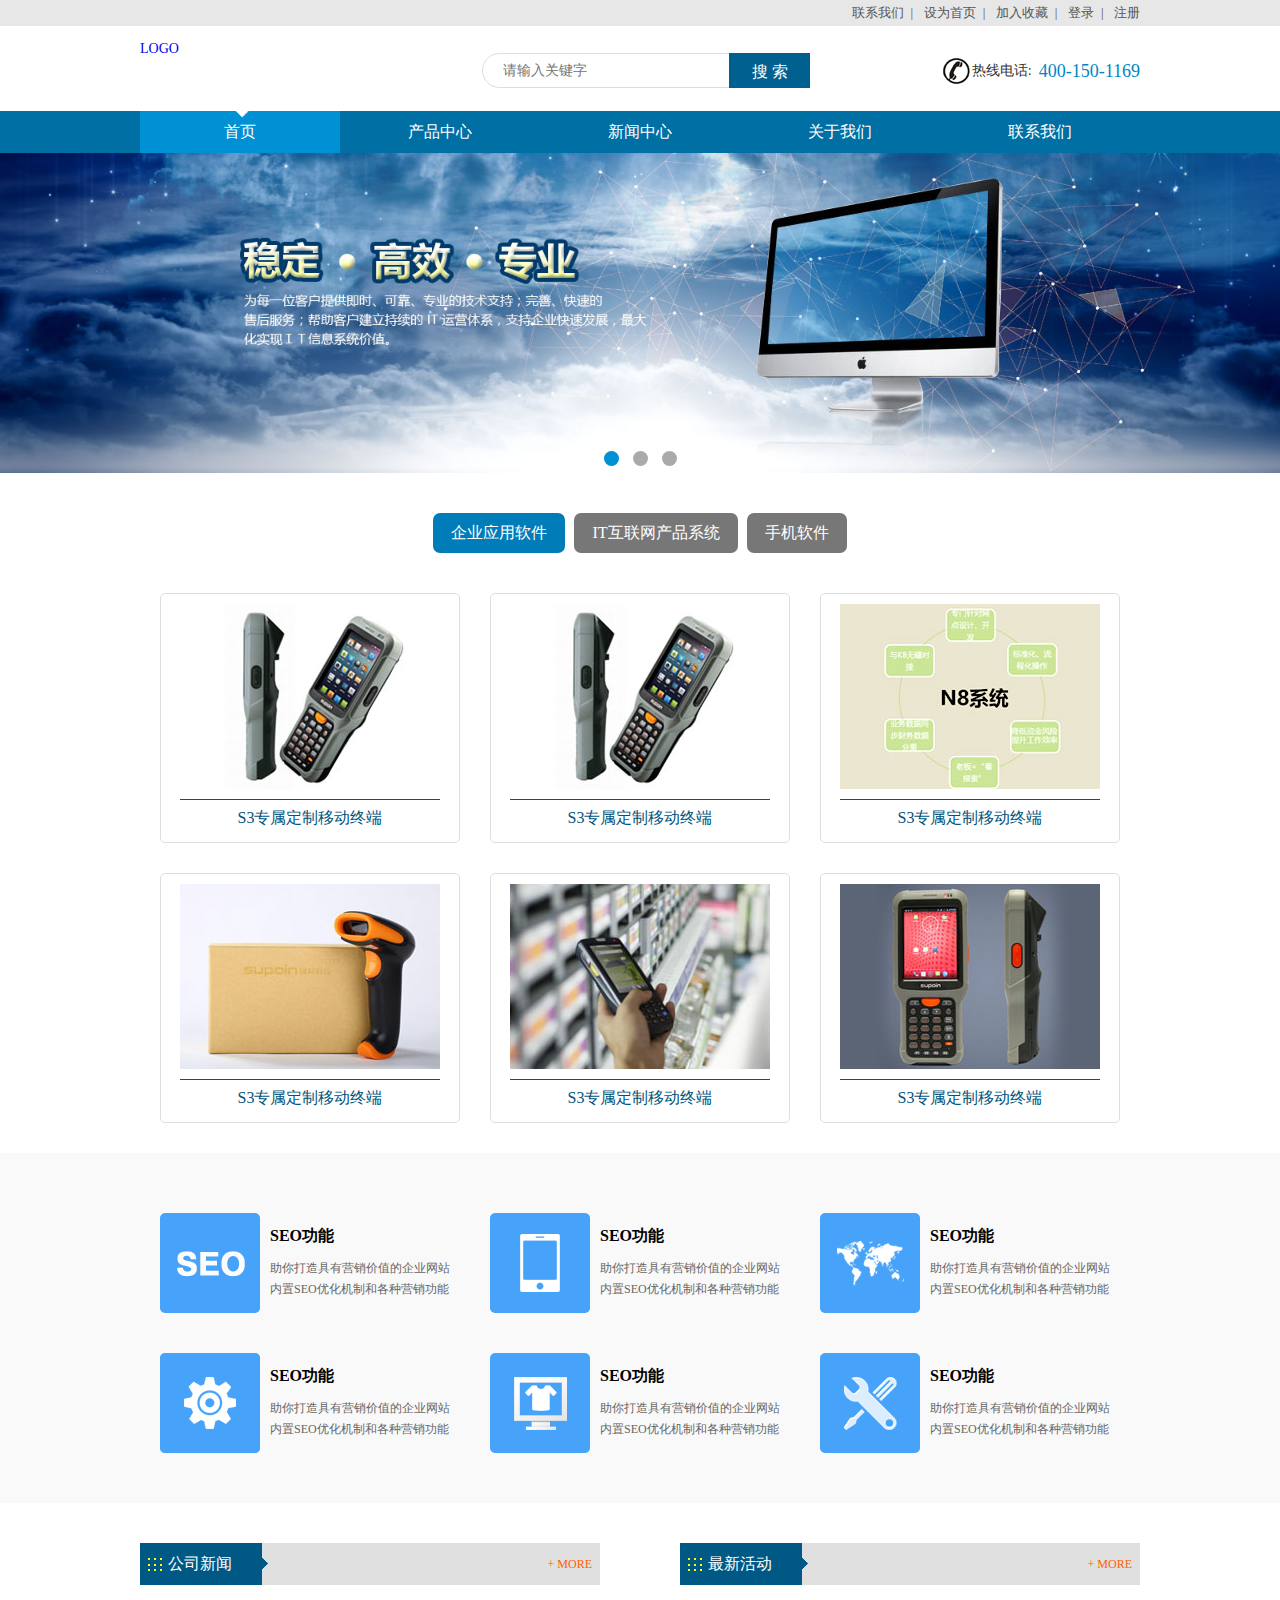
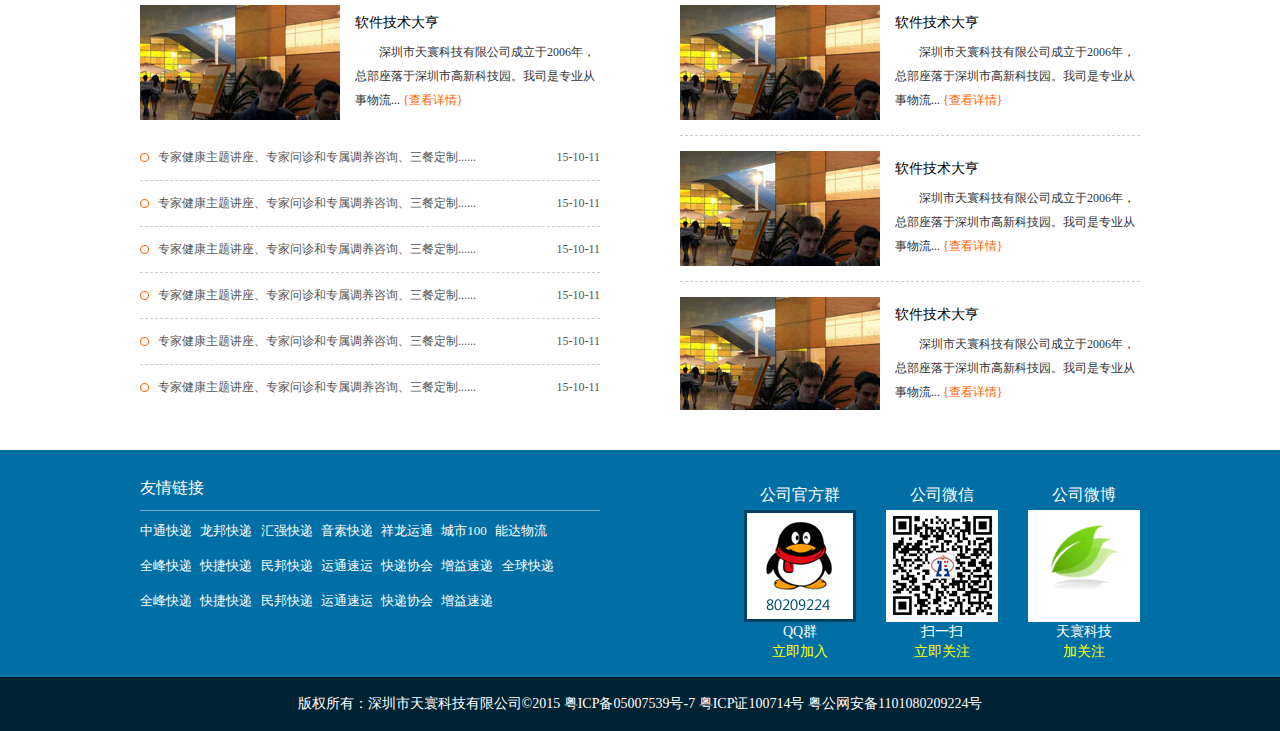
<file: index.html>
<html xmlns="http://www.w3.org/1999/xhtml">
<head>
<meta http-equiv="X-UA-Compatible" content="IE=edge">
<meta http-equiv="Content-Type" content="text/html; charset=utf-8" />
<meta name="viewport" content="width=device-width; initial-scale=1.0; maximum-scale=1.0; user-scalable=0;">
<title>天寰信息科技有限公司</title>
<link rel="stylesheet" type="text/css" href="Assets/css/reset.css"/>
<script type="text/javascript" src="Assets/js/jquery-1.8.3.min.js"></script>
<script type="text/javascript" src="Assets/js/js_z.js"></script>
<link rel="stylesheet" type="text/css" href="Assets/plugins/FlexSlider/flexslider.css">
<script type="text/javascript" src="Assets/plugins/FlexSlider/jquery.flexslider.js"></script>
<link rel="stylesheet" type="text/css" href="Assets/css/thems.css">
<link rel="stylesheet" type="text/css" href="Assets/css/responsive.css">
<script language="javascript">
$(window).load(function() {
  $('.flexslider').flexslider({
	animation: "slide"
  });
});
</script>
</head>

<body>
<!--头部-->
<div class="t_bg">
	<div class="top">
    	<a href="">联系我们</a><i>|</i>
        <a href="">设为首页</a><i>|</i>
        <a href="">加入收藏</a><i>|</i>
        <a href="login.html">登录</a><i>|</i>
        <a href="reg.html">注册</a>
    </div>
</div>
<div class="head clearfix">
    <div class="logo"><a href="index.html">LOGO</a></div>
    <div class="search">
        <input name="" type="text" placeholder="请输入关键字">
        <input name="" type="submit" value="搜 索">
    </div>
    <div class="tel">
    	<span><em>热线电话:</em>&nbsp;</span>
        <b>400-150-1169</b>
    </div>
</div>
<div class="n_bg">
	<div class="nav_m">
        <div class="n_icon">导航栏</div>
        <ul class="nav clearfix">
            <li class="now"><a href="index.html"><i>&nbsp;</i>首页</a></li>
            <li><a href="product.html"><i>&nbsp;</i>产品中心</a></li>
            <li>
            	<a href="news.html"><i>&nbsp;</i>新闻中心</a>
                <div class="er clearfix">
                	<a href="activity.html">最新活动</a>
                    <a href="news.html">政策法规</a>
                    <a href="news.html">行业新闻</a>
                    <a href="news.html">国际新闻</a>
                    <a href="news.html">分析与评论</a>
                    <a href="news.html">宏观经济</a>
                </div>
            </li>
            <li>
            	<a href="about.html"><i>&nbsp;</i>关于我们</a></li>
            <li>
            	<a href="contact.html"><i>&nbsp;</i>联系我们</a>
                <div class="er clearfix">
                	<a href="contact.html">联系天寰科技</a>
                    <a href="message.html">客户留言</a>
                </div>
            </li>
        </ul>
    </div>
</div>
<!--头部-->
<!--幻灯片-->
<div class="banner">
	<div class="slider">
        <div class="flexslider">
          <ul class="slides">
            <li><a href="index.html"><img src="Assets/upload/banner.jpg" alt="" /></a></li>
            <li><a href="index.html"><img src="Assets/upload/banner.jpg" alt="" /></a></li>
            <li><a href="index.html"><img src="Assets/upload/banner.jpg" alt="" /></a></li>
          </ul>
        </div>
    </div>
</div>
<!--幻灯片-->
<div class="i_ma">
	<div class="tabBox_t">
        <div class="tabBox">
          <ul class="tabNav">
            <li class="now">企业应用软件</li>
            <li>IT互联网产品系统</li>
            <li>手机软件</li>
          </ul>
          <div class="tabCont" style="display:block;">
            <!--企业应用软件-->
            <ul class="ip_l clearfix">
            	<li>
                	<div class="tu">
                    	<a href="product.html"><img src="Assets/upload/pic7.jpg" alt=""/>
                        <div class="title">S3专属定制移动终端</div>
                        </a>
                    </div>
                    <div class="des">
                    	<h6><a href="product.html">S3专属定制移动终端</a></h6>
                        <p>S3为每一位客户提供即时、可靠、专业的技术支持；完善、快速的售后服务；帮助客户建立持续的 IT 运营体系，支持企业快速发展......</p>
                        <a href="product.html" class="more">+ 查看详情</a>
                    </div>
                </li>
                <li>
                	<div class="tu">
                    	<a href="product.html"><img src="Assets/upload/pic7.jpg" alt=""/>
                        <div class="title">S3专属定制移动终端</div>
                        </a>
                    </div>
                    <div class="des">
                    	<h6><a href="product.html">S3专属定制移动终端</a></h6>
                        <p>S3为每一位客户提供即时、可靠、专业的技术支持；完善、快速的售后服务；帮助客户建立持续的 IT 运营体系，支持企业快速发展......</p>
                        <a href="product.html" class="more">+ 查看详情</a>
                    </div>
                </li>
                <li>
                	<div class="tu">
                    	<a href="product.html"><img src="Assets/upload/pic8.jpg" alt=""/>
                        <div class="title">S3专属定制移动终端</div></a>
                    </div>
                    <div class="des">
                    	<h6><a href="product.html">S3专属定制移动终端</a></h6>
                        <p>S3为每一位客户提供即时、可靠、专业的技术支持；完善、快速的售后服务；帮助客户建立持续的 IT 运营体系，支持企业快速发展......</p>
                        <a href="product.html" class="more">+ 查看详情</a>
                    </div>
                </li>
                <li>
                	<div class="tu">
                    	<a href="product.html"><img src="Assets/upload/pic9.jpg" alt=""/>
                        <div class="title">S3专属定制移动终端</div></a>
                    </div>
                    <div class="des">
                    	<h6><a href="product.html">S3专属定制移动终端</a></h6>
                        <p>S3为每一位客户提供即时、可靠、专业的技术支持；完善、快速的售后服务；帮助客户建立持续的 IT 运营体系，支持企业快速发展......</p>
                        <a href="product.html" class="more">+ 查看详情</a>
                    </div>
                </li>
                <li>
                	<div class="tu">
                    	<a href="product.html"><img src="Assets/upload/pic10.jpg" alt=""/>
                        <div class="title">S3专属定制移动终端</div></a>
                    </div>
                    <div class="des">
                    	<h6><a href="product.html">S3专属定制移动终端</a></h6>
                        <p>S3为每一位客户提供即时、可靠、专业的技术支持；完善、快速的售后服务；帮助客户建立持续的 IT 运营体系，支持企业快速发展......</p>
                        <a href="product.html" class="more">+ 查看详情</a>
                    </div>
                </li>
                <li>
                	<div class="tu">
                    	<a href="product.html"><img src="Assets/upload/pic11.jpg" alt=""/>
                        <div class="title">S3专属定制移动终端</div></a>
                    </div>
                    <div class="des">
                    	<h6><a href="product.html">S3专属定制移动终端</a></h6>
                        <p>S3为每一位客户提供即时、可靠、专业的技术支持；完善、快速的售后服务；帮助客户建立持续的 IT 运营体系，支持企业快速发展......</p>
                        <a href="product.html" class="more">+ 查看详情</a>
                    </div>
                </li>
            </ul>
            <!--企业应用软件-->
          </div>
          <div class="tabCont">
            <!--IT互联网产品系统-->
            <ul class="ip_l clearfix">
            	<li>
                	<div class="tu">
                    	<a href="product.html"><img src="Assets/upload/pic10.jpg" alt=""/>
                        <div class="title">S3专属定制移动终端</div></a>
                    </div>
                    <div class="des">
                    	<h6><a href="product.html">S3专属定制移动终端</a></h6>
                        <p>S3为每一位客户提供即时、可靠、专业的技术支持；完善、快速的售后服务；帮助客户建立持续的 IT 运营体系，支持企业快速发展......</p>
                        <a href="product.html" class="more">+ 查看详情</a>
                    </div>
                </li>
                <li>
                	<div class="tu">
                    	<a href="product.html"><img src="Assets/upload/pic7.jpg" alt=""/>
                        <div class="title">S3专属定制移动终端</div></a>
                    </div>
                    <div class="des">
                    	<h6><a href="product.html">S3专属定制移动终端</a></h6>
                        <p>S3为每一位客户提供即时、可靠、专业的技术支持；完善、快速的售后服务；帮助客户建立持续的 IT 运营体系，支持企业快速发展......</p>
                        <a href="product.html" class="more">+ 查看详情</a>
                    </div>
                </li>
                <li>
                	<div class="tu">
                    	<a href="product.html"><img src="Assets/upload/pic8.jpg" alt=""/>
                        <div class="title">S3专属定制移动终端</div></a>
                    </div>
                    <div class="des">
                    	<h6><a href="product.html">S3专属定制移动终端</a></h6>
                        <p>S3为每一位客户提供即时、可靠、专业的技术支持；完善、快速的售后服务；帮助客户建立持续的 IT 运营体系，支持企业快速发展......</p>
                        <a href="product.html" class="more">+ 查看详情</a>
                    </div>
                </li>
                <li>
                	<div class="tu">
                    	<a href="product.html"><img src="Assets/upload/pic9.jpg" alt=""/>
                        <div class="title">S3专属定制移动终端</div></a>
                    </div>
                    <div class="des">
                    	<h6><a href="product.html">S3专属定制移动终端</a></h6>
                        <p>S3为每一位客户提供即时、可靠、专业的技术支持；完善、快速的售后服务；帮助客户建立持续的 IT 运营体系，支持企业快速发展......</p>
                        <a href="product.html" class="more">+ 查看详情</a>
                    </div>
                </li>
                <li>
                	<div class="tu">
                    	<a href="product.html"><img src="Assets/upload/pic10.jpg" alt=""/>
                        <div class="title">S3专属定制移动终端</div></a>
                    </div>
                    <div class="des">
                    	<h6><a href="product.html">S3专属定制移动终端</a></h6>
                        <p>S3为每一位客户提供即时、可靠、专业的技术支持；完善、快速的售后服务；帮助客户建立持续的 IT 运营体系，支持企业快速发展......</p>
                        <a href="product.html" class="more">+ 查看详情</a>
                    </div>
                </li>
                <li>
                	<div class="tu">
                    	<a href="product.html"><img src="Assets/upload/pic11.jpg" alt=""/>
                        <div class="title">S3专属定制移动终端</div></a>
                    </div>
                    <div class="des">
                    	<h6><a href="product.html">S3专属定制移动终端</a></h6>
                        <p>S3为每一位客户提供即时、可靠、专业的技术支持；完善、快速的售后服务；帮助客户建立持续的 IT 运营体系，支持企业快速发展......</p>
                        <a href="product.html" class="more">+ 查看详情</a>
                    </div>
                </li>
            </ul>
            <!--IT互联网产品系统-->
          </div>
          <div class="tabCont">
            <!--手机软件-->
            <ul class="ip_l clearfix">
            	<li>
                	<div class="tu">
                    	<a href="product.html"><img src="Assets/upload/pic11.jpg" alt=""/>
                        <div class="title">S3专属定制移动终端</div></a>
                    </div>
                    <div class="des">
                    	<h6><a href="product.html">S3专属定制移动终端</a></h6>
                        <p>S3为每一位客户提供即时、可靠、专业的技术支持；完善、快速的售后服务；帮助客户建立持续的 IT 运营体系，支持企业快速发展......</p>
                        <a href="product.html" class="more">+ 查看详情</a>
                    </div>
                </li>
                <li>
                	<div class="tu">
                    	<a href="product.html"><img src="Assets/upload/pic7.jpg" alt=""/>
                        <div class="title">S3专属定制移动终端</div></a>
                    </div>
                    <div class="des">
                    	<h6><a href="product.html">S3专属定制移动终端</a></h6>
                        <p>S3为每一位客户提供即时、可靠、专业的技术支持；完善、快速的售后服务；帮助客户建立持续的 IT 运营体系，支持企业快速发展......</p>
                        <a href="product.html" class="more">+ 查看详情</a>
                    </div>
                </li>
                <li>
                	<div class="tu">
                    	<a href="product.html"><img src="Assets/upload/pic8.jpg" alt=""/>
                        <div class="title">S3专属定制移动终端</div></a>
                    </div>
                    <div class="des">
                    	<h6><a href="product.html">S3专属定制移动终端</a></h6>
                        <p>S3为每一位客户提供即时、可靠、专业的技术支持；完善、快速的售后服务；帮助客户建立持续的 IT 运营体系，支持企业快速发展......</p>
                        <a href="product.html" class="more">+ 查看详情</a>
                    </div>
                </li>
                <li>
                	<div class="tu">
                    	<a href="product.html"><img src="Assets/upload/pic9.jpg" alt=""/>
                        <div class="title">S3专属定制移动终端</div></a>
                    </div>
                    <div class="des">
                    	<h6><a href="product.html">S3专属定制移动终端</a></h6>
                        <p>S3为每一位客户提供即时、可靠、专业的技术支持；完善、快速的售后服务；帮助客户建立持续的 IT 运营体系，支持企业快速发展......</p>
                        <a href="product.html" class="more">+ 查看详情</a>
                    </div>
                </li>
                <li>
                	<div class="tu">
                    	<a href="product.html"><img src="Assets/upload/pic10.jpg" alt=""/>
                        <div class="title">S3专属定制移动终端</div></a>
                    </div>
                    <div class="des">
                    	<h6><a href="product.html">S3专属定制移动终端</a></h6>
                        <p>S3为每一位客户提供即时、可靠、专业的技术支持；完善、快速的售后服务；帮助客户建立持续的 IT 运营体系，支持企业快速发展......</p>
                        <a href="product.html" class="more">+ 查看详情</a>
                    </div>
                </li>
                <li>
                	<div class="tu">
                    	<a href="product.html"><img src="Assets/upload/pic11.jpg" alt=""/>
                        <div class="title">S3专属定制移动终端</div></a>
                    </div>
                    <div class="des">
                    	<h6><a href="product.html">S3专属定制移动终端</a></h6>
                        <p>S3为每一位客户提供即时、可靠、专业的技术支持；完善、快速的售后服务；帮助客户建立持续的 IT 运营体系，支持企业快速发展......</p>
                        <a href="product.html" class="more">+ 查看详情</a>
                    </div>
                </li>
            </ul>
            <!--手机软件-->
          </div>
        </div>
    </div>
</div>
<div class="bg_a">
	<div class="i_mb clearfix">
    	<dl class="clearfix">
        	<a href="">
            	<dt><img src="Assets/upload/pic1.jpg" alt=""/></dt>
                <dd>
                	<div class="name">SEO功能</div>
                    <p>助你打造具有营销价值的企业网站内置SEO优化机制和各种营销功能</p>
                </dd>
            </a>
        </dl>
        <dl class="clearfix">
        	<a href="">
            	<dt><img src="Assets/upload/pic2.jpg" alt=""/></dt>
                <dd>
                	<div class="name">SEO功能</div>
                    <p>助你打造具有营销价值的企业网站内置SEO优化机制和各种营销功能</p>
                </dd>
            </a>
        </dl>
        <dl class="clearfix">
        	<a href="">
            	<dt><img src="Assets/upload/pic3.jpg" alt=""/></dt>
                <dd>
                	<div class="name">SEO功能</div>
                    <p>助你打造具有营销价值的企业网站内置SEO优化机制和各种营销功能</p>
                </dd>
            </a>
        </dl>
        <dl class="clearfix">
        	<a href="">
            	<dt><img src="Assets/upload/pic4.jpg" alt=""/></dt>
                <dd>
                	<div class="name">SEO功能</div>
                    <p>助你打造具有营销价值的企业网站内置SEO优化机制和各种营销功能</p>
                </dd>
            </a>
        </dl>
        <dl class="clearfix">
        	<a href="">
            	<dt><img src="Assets/upload/pic5.jpg" alt=""/></dt>
                <dd>
                	<div class="name">SEO功能</div>
                    <p>助你打造具有营销价值的企业网站内置SEO优化机制和各种营销功能</p>
                </dd>
            </a>
        </dl>
        <dl class="clearfix">
        	<a href="">
            	<dt><img src="Assets/upload/pic6.jpg" alt=""/></dt>
                <dd>
                	<div class="name">SEO功能</div>
                    <p>助你打造具有营销价值的企业网站内置SEO优化机制和各种营销功能</p>
                </dd>
            </a>
        </dl>
    </div>
</div>
<div class="space_hx">&nbsp;</div>
<div class="i_mc clearfix">
	<div class="i_mcl">
    	<div class="box_h">
        	<span>
            	<em>公司新闻</em>
                <i>&nbsp;</i>
            </span>
            <a href="news.html">+ MORE</a>
        </div>
        <div class="box_m">
        
        	<dl class="clearfix">
            	<dt><a href="news.html"><img src="Assets/upload/pic12.jpg" alt=""/></a></dt>
                <dd>
                	<div class="title"><a href="news.html">软件技术大亨</a></div>
                    <p>深圳市天寰科技有限公司成立于2006年，总部座落于深圳市高新科技园。我司是专业从事物流...      <a href="news.html">{查看详情}</a></p>
                </dd>
            </dl>
            
            <ul class="clearfix">
            	<li>
                	<a href="news.html">
                    	<p>专家健康主题讲座、专家问诊和专属调养咨询、三餐定制......</p>
                        <em>15-10-11</em>
                    </a>
                </li>
                <li>
                	<a href="news.html">
                    	<p>专家健康主题讲座、专家问诊和专属调养咨询、三餐定制......</p>
                        <em>15-10-11</em>
                    </a>
                </li>
                <li>
                	<a href="news.html">
                    	<p>专家健康主题讲座、专家问诊和专属调养咨询、三餐定制......</p>
                        <em>15-10-11</em>
                    </a>
                </li>
                <li>
                	<a href="news.html">
                    	<p>专家健康主题讲座、专家问诊和专属调养咨询、三餐定制......</p>
                        <em>15-10-11</em>
                    </a>
                </li>
                <li>
                	<a href="news.html">
                    	<p>专家健康主题讲座、专家问诊和专属调养咨询、三餐定制......</p>
                        <em>15-10-11</em>
                    </a>
                </li>
                <li>
                	<a href="news.html">
                    	<p>专家健康主题讲座、专家问诊和专属调养咨询、三餐定制......</p>
                        <em>15-10-11</em>
                    </a>
                </li>
            </ul>
        </div>
    </div>
    <div class="i_mcr">
    	<div class="box_h">
        	<span>
            	<em>最新活动</em>
                <i>&nbsp;</i>
            </span>
            <a href="activity.html">+ MORE</a>
        </div>
        <div class="box_m">
        	<dl class="clearfix">
            	<dt><a href="activity.html"><img src="Assets/upload/pic12.jpg" alt=""/></a></dt>
                <dd>
                	<div class="title"><a href="activity.html">软件技术大亨</a></div>
                    <p>深圳市天寰科技有限公司成立于2006年，总部座落于深圳市高新科技园。我司是专业从事物流...      <a href="activity.html">{查看详情}</a></p>
                </dd>
            </dl>
            <dl class="clearfix">
            	<dt><a href="activity.html"><img src="Assets/upload/pic12.jpg" alt=""/></a></dt>
                <dd>
                	<div class="title"><a href="activity.html">软件技术大亨</a></div>
                    <p>深圳市天寰科技有限公司成立于2006年，总部座落于深圳市高新科技园。我司是专业从事物流...      <a href="activity.html">{查看详情}</a></p>
                </dd>
            </dl>
            <dl class="clearfix">
            	<dt><a href="activity.html"><img src="Assets/upload/pic12.jpg" alt=""/></a></dt>
                <dd>
                	<div class="title"><a href="activity.html">软件技术大亨</a></div>
                    <p>深圳市天寰科技有限公司成立于2006年，总部座落于深圳市高新科技园。我司是专业从事物流...      <a href="activity.html">{查看详情}</a></p>
                </dd>
            </dl>
        </div>
    </div>
</div>
<div class="space_hx">&nbsp;</div>



<div class="bg_b">
	<div class="f_nav clearfix">
    	<div class="f_nl">
        	<div class="name">友情链接</div>
            <div class="frd">
            	<a href="">中通快递</a>
                <a href="">龙邦快递</a>
                <a href="">汇强快递</a>
                <a href="">音素快递</a>
                <a href="">祥龙运通</a>
                <a href="">城市100</a>
                <a href="">能达物流</a>
                <a href="">全峰快递</a>
                <a href="">快捷快递</a>
                <a href="">民邦快递</a>
                <a href="">运通速运</a>
                <a href="">快递协会</a>
                <a href="">增益速递</a>
                <a href="">全球快递</a>
                <a href="">全峰快递</a>
                <a href="">快捷快递</a>
                <a href="">民邦快递</a>
                <a href="">运通速运</a>
                <a href="">快递协会</a>
                <a href="">增益速递</a>
            </div>
        </div>
        <ul class="f_nr clearfix">
            <li>
            	<div class="title">公司微博</div>
                <img src="Assets/images/pic3.jpg" alt=""/>
                <p>天寰科技</p>
                <p class="huang">加关注</p>
            </li>
            <li>
            	<div class="title">公司微信</div>
                <img src="Assets/images/pic2.jpg" alt=""/>
                <p>扫一扫</p>
                <p class="huang">立即关注</p>
            </li>
            <li>
            	<div class="title">公司官方群</div>
                <img src="Assets/images/pic1.jpg" alt=""/>
                <p>QQ群</p>
                <p class="huang">立即加入</p>
            </li>
        </ul>
    </div>
</div>
<div class="bg_c">
	<div class="bq">版权所有：深圳市天寰科技有限公司©2015 粤ICP备05007539号-7 粤ICP证100714号 粤公网安备1101080209224号</div>
</div>
</body>
</html>
</file>
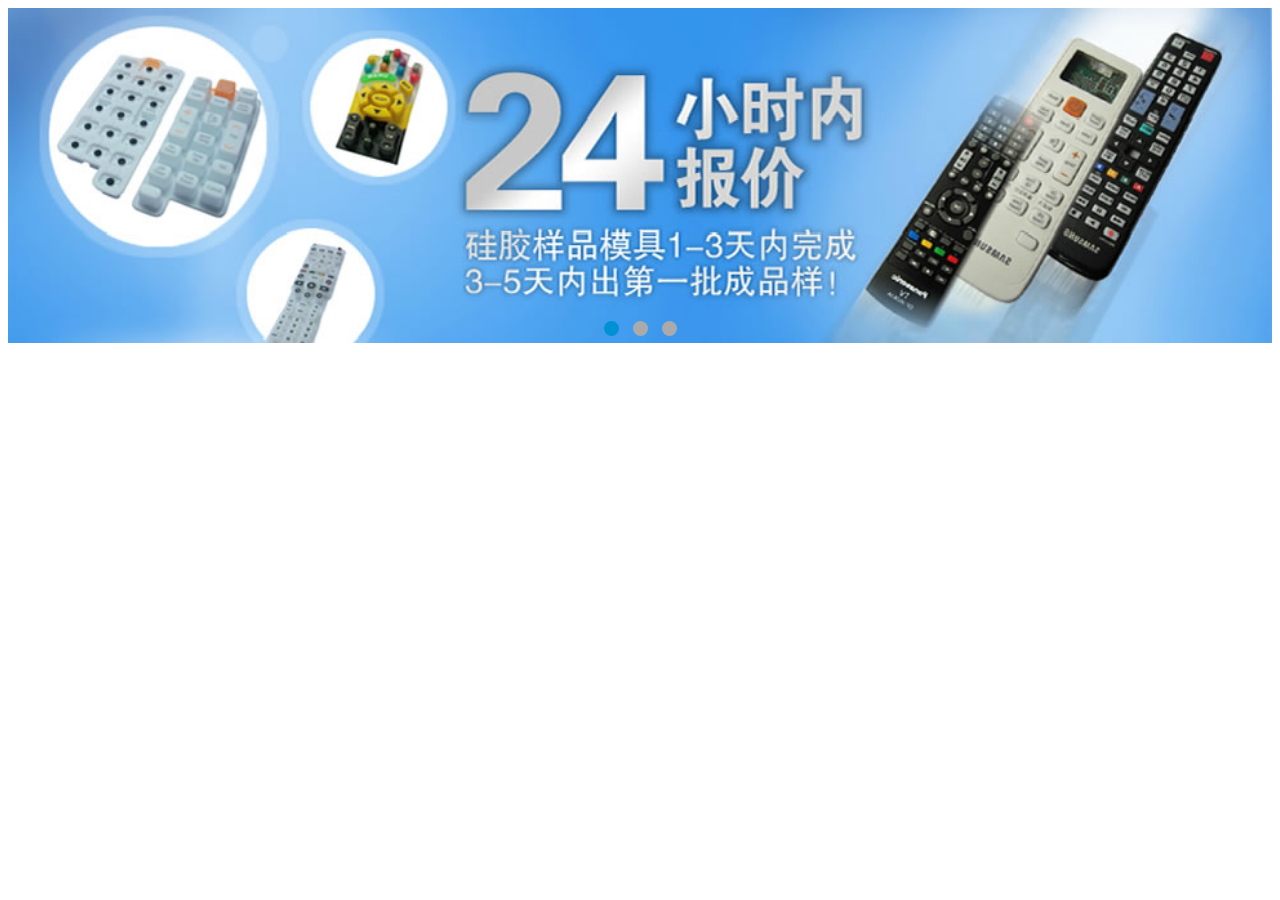
<file: Assets/plugins/FlexSlider/index.html>
<!DOCTYPE html PUBLIC "-//W3C//DTD XHTML 1.0 Transitional//EN" "http://www.w3.org/TR/xhtml1/DTD/xhtml1-transitional.dtd">
<html xmlns="http://www.w3.org/1999/xhtml">
<head>
<meta http-equiv="Content-Type" content="text/html; charset=utf-8" />
<title>无标题文档</title>
<script type="text/javascript" src="jquery-1.9.1.min.js"></script>
<link rel="stylesheet" type="text/css" href="flexslider.css"/>
<script type="text/javascript" src="jquery.flexslider.js"></script>
<script language="javascript">
$(window).load(function() {
  $('.flexslider').flexslider({
	animation: "slide"
  });
});

</script>
<style type="text/css">

</style>
</head>

<body>
<section class="slider">
    <div class="flexslider">
      <ul class="slides">
        <li>
            <img src="images/banner.jpg" alt="" />
        </li>
        <li>
            <img src="images/banner.jpg" alt="" />
        </li>
        <li>
            <img src="images/banner.jpg" alt="" />
        </li>
      </ul>
    </div>
</section>
</body>
</html>
</file>
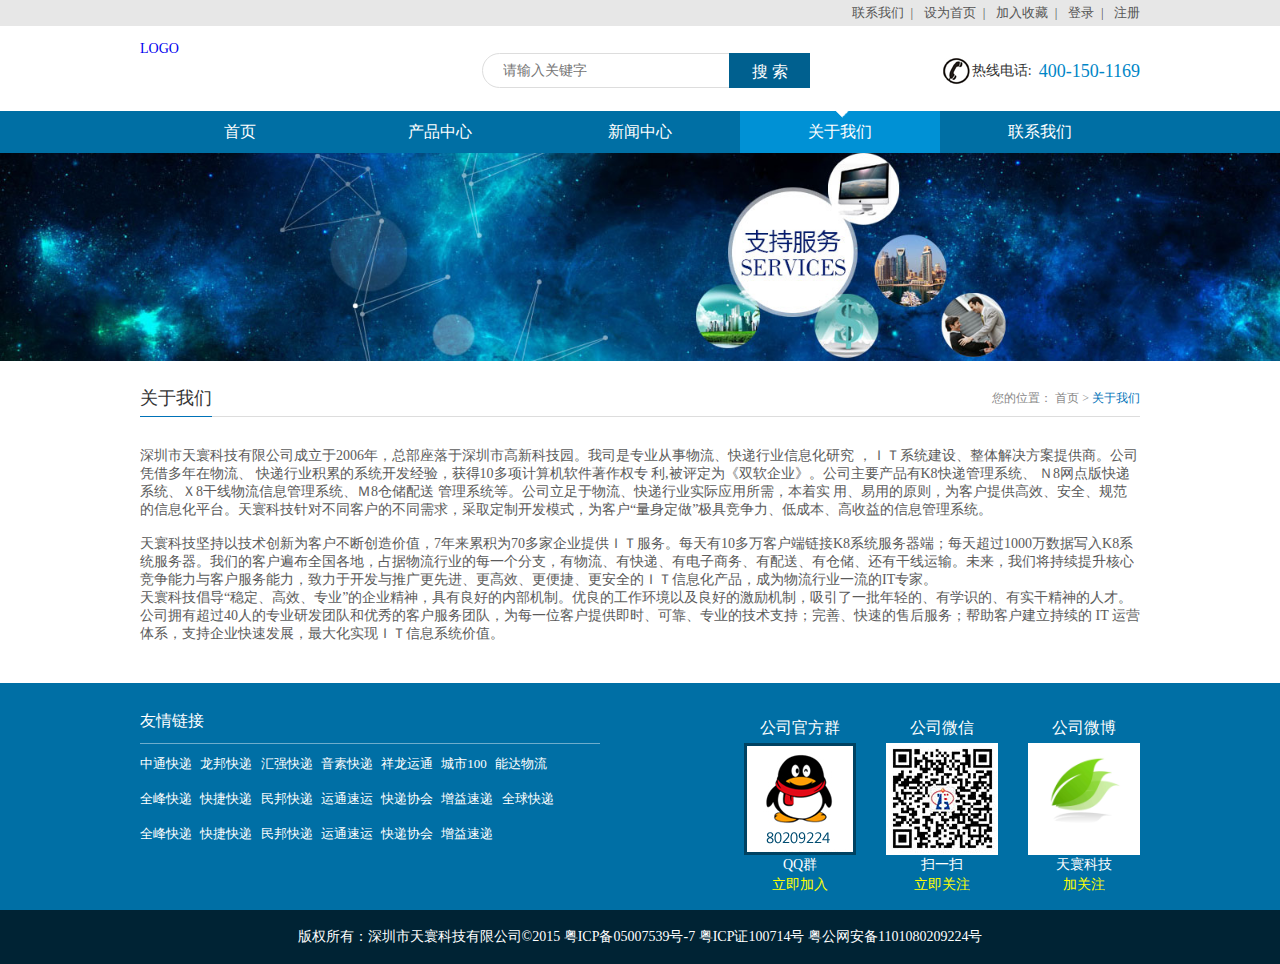
<file: about.html>
<html xmlns="http://www.w3.org/1999/xhtml">
<head>
<meta http-equiv="X-UA-Compatible" content="IE=edge">
<meta http-equiv="Content-Type" content="text/html; charset=utf-8" />
<meta name="viewport" content="width=device-width; initial-scale=1.0; maximum-scale=1.0; user-scalable=0;">
<title>天寰信息科技有限公司</title>
<link rel="stylesheet" type="text/css" href="Assets/css/reset.css"/>
<script type="text/javascript" src="Assets/js/jquery-1.8.3.min.js"></script>
<script type="text/javascript" src="Assets/js/js_z.js"></script>
<link rel="stylesheet" type="text/css" href="Assets/css/thems.css">
<link rel="stylesheet" type="text/css" href="Assets/css/responsive.css">
</head>

<body>
<!--头部-->
<div class="t_bg">
    <div class="top">
        <a href="">联系我们</a><i>|</i>
        <a href="">设为首页</a><i>|</i>
        <a href="">加入收藏</a><i>|</i>
        <a href="login.html">登录</a><i>|</i>
        <a href="reg.html">注册</a>
    </div>
</div>
<div class="head clearfix">
    <div class="logo"><a href="index.html">LOGO</a></div>
    <div class="search">
        <input name="" type="text" placeholder="请输入关键字">
        <input name="" type="submit" value="搜 索">
    </div>
    <div class="tel">
        <span><em>热线电话:</em>&nbsp;</span>
        <b>400-150-1169</b>
    </div>
</div>
<div class="n_bg">
    <div class="nav_m">
        <div class="n_icon">导航栏</div>
        <ul class="nav clearfix">
            <li><a href="index.html"><i>&nbsp;</i>首页</a></li>
            <li>
                <a href="product.html"><i>&nbsp;</i>产品中心</a>
            </li>
            <li>
                <a href="news.html"><i>&nbsp;</i>新闻中心</a>
                <div class="er clearfix">
                    <a href="activity.html">最新活动</a>
                    <a href="news.html">政策法规</a>
                    <a href="news.html">行业新闻</a>
                    <a href="news.html">国际新闻</a>
                    <a href="news.html">分析与评论</a>
                    <a href="news.html">宏观经济</a>
                </div>
            </li>
            <li class="now">
                <a href="about.html"><i>&nbsp;</i>关于我们</a>
            </li>
            <li>
                <a href="contact.html"><i>&nbsp;</i>联系我们</a>
                <div class="er clearfix">
                    <a href="contact.html">联系天寰科技</a>
                    <a href="message.html">客户留言</a>
                </div>
            </li>
        </ul>
    </div>
</div>
<!--头部-->
<div class="banner banner_s"><img src="Assets/upload/banner_a.jpg" alt=""/></div>
<div class="space_hx">&nbsp;</div>
<div class="scd clearfix">
    <div class="scd_r single">
        <div class="dq">
            <span class="name">关于我们</span>
            <div class="pst">
                <span>您的位置：</span>
                <a href="index.html">首页</a>
                <span>></span>
                <a href="about.html" class="on">关于我们</a>
            </div>
        </div>
        <div class="service">
                <p>深圳市天寰科技有限公司成立于2006年，总部座落于深圳市高新科技园。我司是专业从事物流、快递行业信息化研究
                ，ＩＴ系统建设、整体解决方案提供商。公司凭借多年在物流、
                快递行业积累的系统开发经验，获得10多项计算机软件著作权专
                利,被评定为《双软企业》。公司主要产品有K8快递管理系统、
                Ｎ8网点版快递系统、Ｘ8干线物流信息管理系统、Ｍ8仓储配送
                管理系统等。公司立足于物流、快递行业实际应用所需，本着实
                用、易用的原则，为客户提供高效、安全、规范的信息化平台。天寰科技针对不同客户的不同需求，采取定制开发模式，为客户“量身定做”极具竞争力、低成本、高收益的信息管理系统。</p><br/>
                <p> 天寰科技坚持以技术创新为客户不断创造价值，7年来累积为70多家企业提供ＩＴ服务。每天有10多万客户端链接K8系统服务器端；每天超过1000万数据写入K8系统服务器。我们的客户遍布全国各地，占据物流行业的每一个分支，有物流、有快递、有电子商务、有配送、有仓储、还有干线运输。未来，我们将持续提升核心竞争能力与客户服务能力，致力于开发与推广更先进、更高效、更便捷、更安全的ＩＴ信息化产品，成为物流行业一流的IT专家。</p>
                <p>天寰科技倡导“稳定、高效、专业”的企业精神，具有良好的内部机制。优良的工作环境以及良好的激励机制，吸引了一批年轻的、有学识的、有实干精神的人才。公司拥有超过40人的专业研发团队和优秀的客户服务团队，为每一位客户提供即时、可靠、专业的技术支持；完善、快速的售后服务；帮助客户建立持续的 IT 运营体系，支持企业快速发展，最大化实现ＩＴ信息系统价值。</p>
            </div>
       
    </div>
</div>
<div class="space_hx">&nbsp;</div>
<div class="bg_b">
    <div class="f_nav clearfix">
        <div class="f_nl">
            <div class="name">友情链接</div>
            <div class="frd">
                <a href="">中通快递</a>
                <a href="">龙邦快递</a>
                <a href="">汇强快递</a>
                <a href="">音素快递</a>
                <a href="">祥龙运通</a>
                <a href="">城市100</a>
                <a href="">能达物流</a>
                <a href="">全峰快递</a>
                <a href="">快捷快递</a>
                <a href="">民邦快递</a>
                <a href="">运通速运</a>
                <a href="">快递协会</a>
                <a href="">增益速递</a>
                <a href="">全球快递</a>
                <a href="">全峰快递</a>
                <a href="">快捷快递</a>
                <a href="">民邦快递</a>
                <a href="">运通速运</a>
                <a href="">快递协会</a>
                <a href="">增益速递</a>
            </div>
        </div>
        <ul class="f_nr clearfix">
            <li>
                <div class="title">公司微博</div>
                <img src="Assets/images/pic3.jpg" alt=""/>
                <p>天寰科技</p>
                <p class="huang">加关注</p>
            </li>
            <li>
                <div class="title">公司微信</div>
                <img src="Assets/images/pic2.jpg" alt=""/>
                <p>扫一扫</p>
                <p class="huang">立即关注</p>
            </li>
            <li>
                <div class="title">公司官方群</div>
                <img src="Assets/images/pic1.jpg" alt=""/>
                <p>QQ群</p>
                <p class="huang">立即加入</p>
            </li>
        </ul>
    </div>
</div>
<div class="bg_c">
	<div class="bq">版权所有：深圳市天寰科技有限公司©2015 粤ICP备05007539号-7 粤ICP证100714号 粤公网安备1101080209224号</div>
</div>
</body>
</html>
</file>
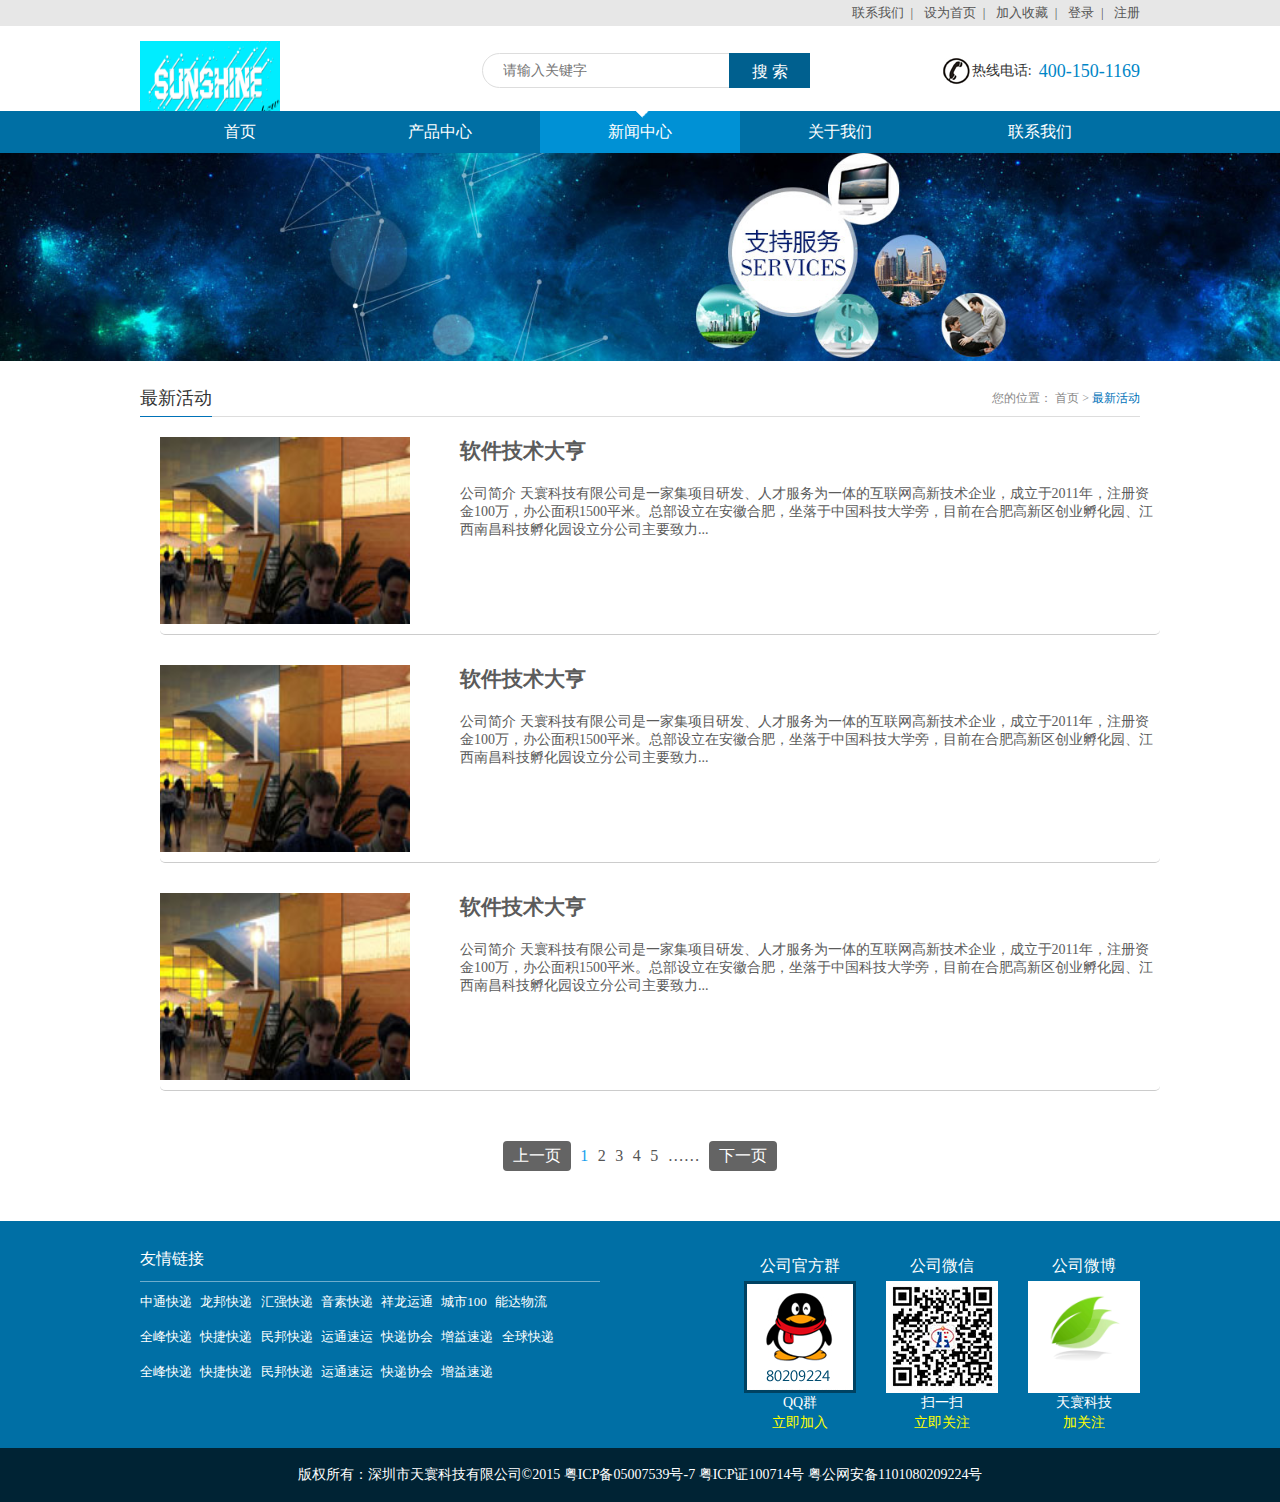
<file: activity.html>
<html>
<head>
<meta http-equiv="X-UA-Compatible" content="IE=edge">
<meta http-equiv="Content-Type" content="text/html; charset=utf-8" />
<meta name="viewport" content="width=device-width; initial-scale=1.0; maximum-scale=1.0; user-scalable=0;">
<title>天寰信息科技有限公司</title>
<link rel="stylesheet" type="text/css" href="Assets/css/reset.css"/>
<script type="text/javascript" src="Assets/js/jquery-1.8.3.min.js"></script>
<script type="text/javascript" src="Assets/js/js_z.js"></script>
<link rel="stylesheet" type="text/css" href="Assets/css/thems.css">
<link rel="stylesheet" type="text/css" href="Assets/css/responsive.css">
</head>

<body>
<!--头部-->
<div class="t_bg">
    <div class="top">
        <a href="">联系我们</a><i>|</i>
        <a href="">设为首页</a><i>|</i>
        <a href="">加入收藏</a><i>|</i>
        <a href="login.html">登录</a><i>|</i>
        <a href="reg.html">注册</a>
    </div>
</div>
<div class="head clearfix">
    <div class="logo"><a href="index.html"><img src="Assets/images/logo.png"/></a></div>
    <div class="search">
        <input name="" type="text" placeholder="请输入关键字">
        <input name="" type="submit" value="搜 索">
    </div>
    <div class="tel">
        <span><em>热线电话:</em>&nbsp;</span>
        <b>400-150-1169</b>
    </div>
</div>
<div class="n_bg">
    <div class="nav_m">
        <div class="n_icon">导航栏</div>
        <ul class="nav clearfix">
            <li><a href="index.html"><i>&nbsp;</i>首页</a></li>
            <li>
                <a href="product.html"><i>&nbsp;</i>产品中心</a>
            </li>
            <li class="now">
                <a href="news.html"><i>&nbsp;</i>新闻中心</a>
                <div class="er clearfix">
                    <a href="activity.html">最新活动</a>
                    <a href="news.html">政策法规</a>
                    <a href="news.html">行业新闻</a>
                    <a href="news.html">国际新闻</a>
                    <a href="news.html">分析与评论</a>
                    <a href="news.html">宏观经济</a>
                </div>
            </li>
            <li>
                <a href="about.html"><i>&nbsp;</i>关于我们</a>
            </li>
            <li>
                <a href="contact.html"><i>&nbsp;</i>联系我们</a>
                <div class="er clearfix">
                    <a href="contact.html">联系天寰科技</a>
                    <a href="message.html">客户留言</a>
                </div>
            </li>
        </ul>
    </div>
</div>
<!--头部-->
<div class="banner banner_s"><img src="Assets/upload/banner_a.jpg" alt=""/></div>
<div class="space_hx">&nbsp;</div>
<div class="scd clearfix">
    <div class="scd_r single">
        <div class="dq">
            <span class="name">最新活动</span>
            <div class="pst">
                <span>您的位置：</span>
                <a href="index.html">首页</a>
                <span>></span>
                <a href="activity.html" class="on">最新活动</a>
            </div>
        </div>
        <div class="ip_l activity">
         <ul>
            <li>
                <img src="Assets/upload/pic12.jpg" alt=""/>
                  <div>
                      <h2>软件技术大亨</h2>
                      <p>公司简介 天寰科技有限公司是一家集项目研发、人才服务为一体的互联网高新技术企业，成立于2011年，注册资金100万，办公面积1500平米。总部设立在安徽合肥，坐落于中国科技大学旁，目前在合肥高新区创业孵化园、江西南昌科技孵化园设立分公司主要致力...</p>
                  </div>
              </li>
            <li>
              <img src="Assets/upload/pic12.jpg" alt=""/>
                <div>
                    <h2>软件技术大亨</h2>
                    <p>公司简介 天寰科技有限公司是一家集项目研发、人才服务为一体的互联网高新技术企业，成立于2011年，注册资金100万，办公面积1500平米。总部设立在安徽合肥，坐落于中国科技大学旁，目前在合肥高新区创业孵化园、江西南昌科技孵化园设立分公司主要致力...</p>
                </div>
            </li>
            <li>
                <img src="Assets/upload/pic12.jpg" alt=""/>
                  <div>
                      <h2>软件技术大亨</h2>
                      <p>公司简介 天寰科技有限公司是一家集项目研发、人才服务为一体的互联网高新技术企业，成立于2011年，注册资金100万，办公面积1500平米。总部设立在安徽合肥，坐落于中国科技大学旁，目前在合肥高新区创业孵化园、江西南昌科技孵化园设立分公司主要致力...</p>
                  </div>
              </li>
            </ul>
        </div>
            <div class="space_hx">&nbsp;</div>
            <div class="pages">
                <a href="" class="prev">上一页</a>
                <a href="" class="now">1</a>
                <a href="">2</a>
                <a href="">3</a>
                <a href="">4</a>
                <a href="">5</a>
                <a href="">……</a>
                <a href="" class="next">下一页</a>
            </div>
        </div>
       
    </div>
</div>
<div class="space_hx">&nbsp;</div>
<div class="bg_b">
    <div class="f_nav clearfix">
        <div class="f_nl">
            <div class="name">友情链接</div>
            <div class="frd">
                <a href="">中通快递</a>
                <a href="">龙邦快递</a>
                <a href="">汇强快递</a>
                <a href="">音素快递</a>
                <a href="">祥龙运通</a>
                <a href="">城市100</a>
                <a href="">能达物流</a>
                <a href="">全峰快递</a>
                <a href="">快捷快递</a>
                <a href="">民邦快递</a>
                <a href="">运通速运</a>
                <a href="">快递协会</a>
                <a href="">增益速递</a>
                <a href="">全球快递</a>
                <a href="">全峰快递</a>
                <a href="">快捷快递</a>
                <a href="">民邦快递</a>
                <a href="">运通速运</a>
                <a href="">快递协会</a>
                <a href="">增益速递</a>
            </div>
        </div>
        <ul class="f_nr clearfix">
            <li>
                <div class="title">公司微博</div>
                <img src="Assets/images/pic3.jpg" alt=""/>
                <p>天寰科技</p>
                <p class="huang">加关注</p>
            </li>
            <li>
                <div class="title">公司微信</div>
                <img src="Assets/images/pic2.jpg" alt=""/>
                <p>扫一扫</p>
                <p class="huang">立即关注</p>
            </li>
            <li>
                <div class="title">公司官方群</div>
                <img src="Assets/images/pic1.jpg" alt=""/>
                <p>QQ群</p>
                <p class="huang">立即加入</p>
            </li>
        </ul>
    </div>
</div>
<div class="bg_c">
    <div class="bq">版权所有：深圳市天寰科技有限公司©2015 粤ICP备05007539号-7 粤ICP证100714号 粤公网安备1101080209224号</div>
</div>
</body>
</html>
</file>
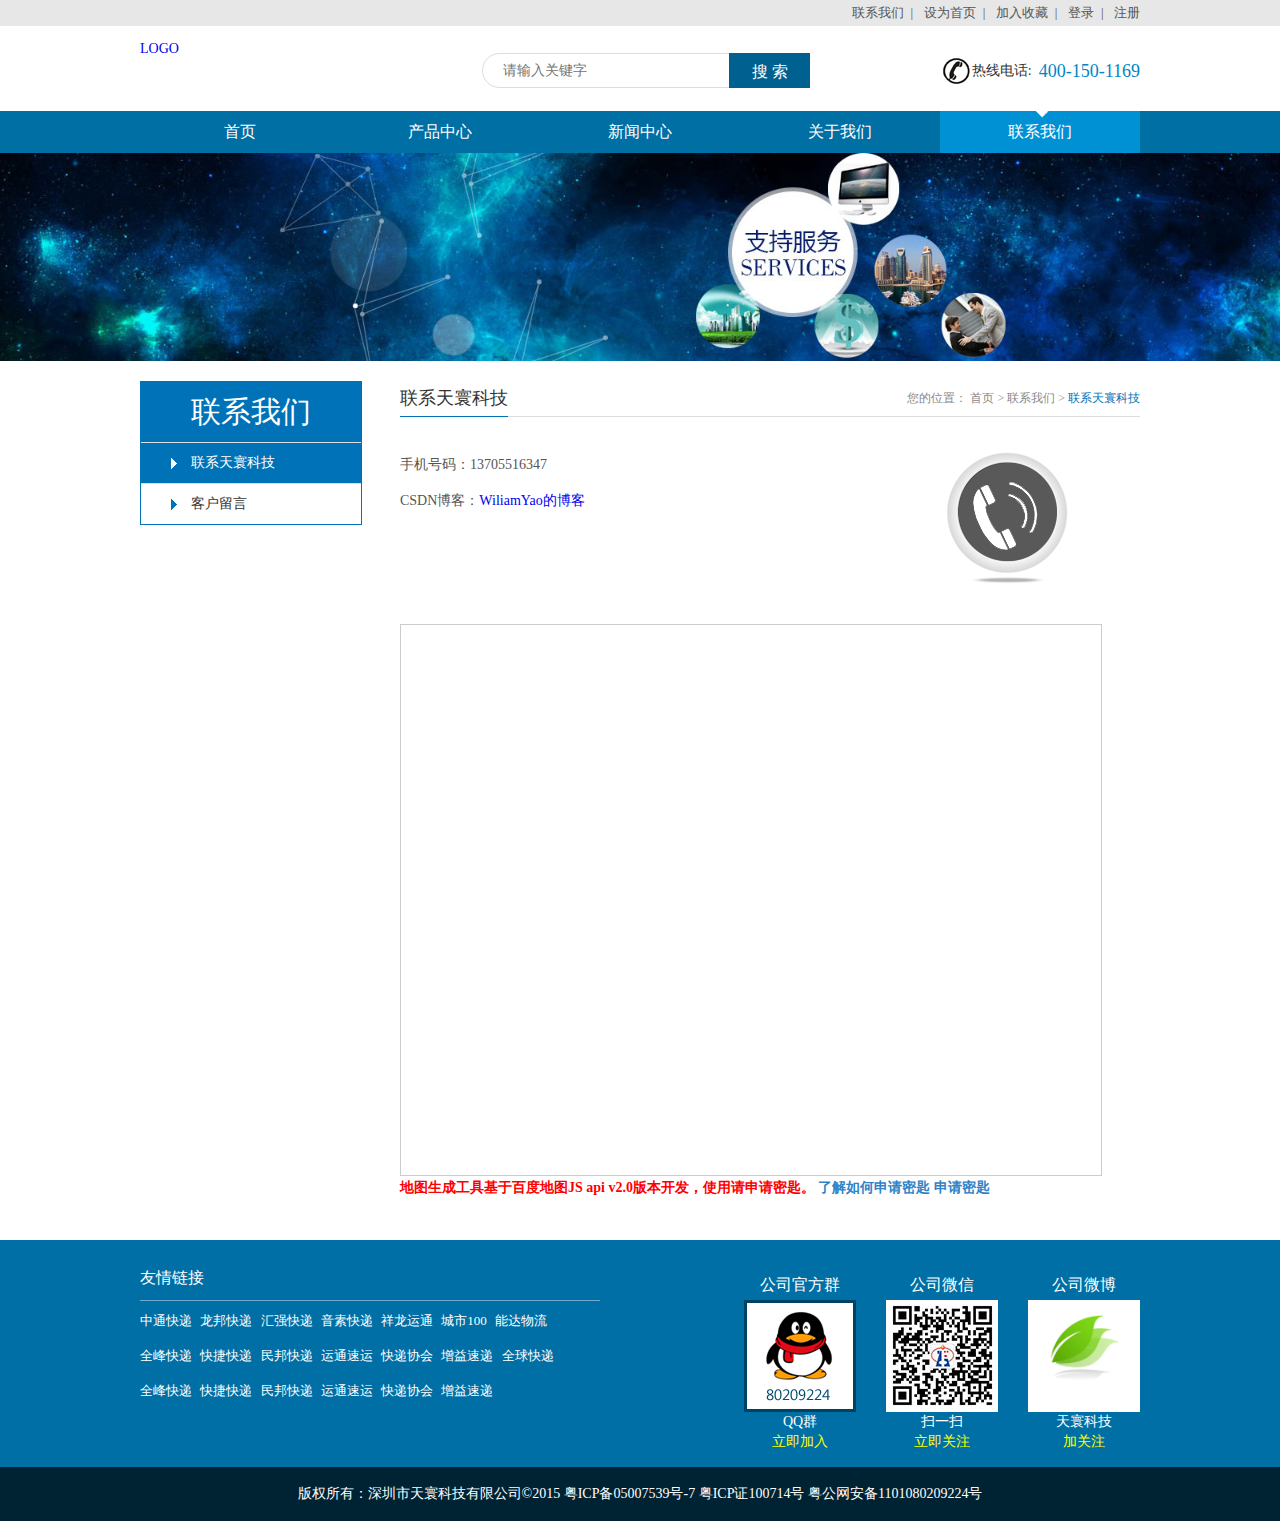
<file: contact.html>
<html xmlns="http://www.w3.org/1999/xhtml">
<head>
<meta http-equiv="X-UA-Compatible" content="IE=edge">
<meta http-equiv="Content-Type" content="text/html; charset=utf-8" />
<meta name="viewport" content="width=device-width; initial-scale=1.0; maximum-scale=1.0; user-scalable=0;">
<title>天寰信息科技有限公司</title>
<link rel="stylesheet" type="text/css" href="Assets/css/reset.css"/>
<script type="text/javascript" src="Assets/js/jquery-1.8.3.min.js"></script>
<script type="text/javascript" src="Assets/js/js_z.js"></script>
<link rel="stylesheet" type="text/css" href="Assets/css/thems.css">
<link rel="stylesheet" type="text/css" href="Assets/css/responsive.css">
<script type="text/javascript" src="http://api.map.baidu.com/api?v=2.0&ak=您的密匙"></script>
</head>

<body>
<!--头部-->
<div class="t_bg">
	<div class="top">
    	<a href="">联系我们</a><i>|</i>
        <a href="">设为首页</a><i>|</i>
        <a href="">加入收藏</a><i>|</i>
        <a href="login.html">登录</a><i>|</i>
        <a href="reg.html">注册</a>
    </div>
</div>
<div class="head clearfix">
        <div class="logo"><a href="index.html">LOGO</a></div>
    <div class="search">
        <input name="" type="text" placeholder="请输入关键字">
        <input name="" type="submit" value="搜 索">
    </div>
    <div class="tel">
    	<span><em>热线电话:</em>&nbsp;</span>
        <b>400-150-1169</b>
    </div>
</div>
<div class="n_bg">
	<div class="nav_m">
        <div class="n_icon">导航栏</div>
        <ul class="nav clearfix">
            <li><a href="index.html"><i>&nbsp;</i>首页</a></li>
            
            <li>
            	<a href="product.html"><i>&nbsp;</i>产品中心</a></li>
            <li>
            	<a href="news.html"><i>&nbsp;</i>新闻中心</a>
                <div class="er clearfix">
                	<a href="activity.html">最新活动</a>
                    <a href="news.html">政策法规</a>
                    <a href="news.html">行业新闻</a>
                    <a href="news.html">国际新闻</a>
                    <a href="news.html">分析与评论</a>
                    <a href="news.html">宏观经济</a>
                </div>
            </li>
            <li>
            	<a href="about.html"><i>&nbsp;</i>关于我们</a>
            </li>
            <li class="now">
            	<a href="contact.html"><i>&nbsp;</i>联系我们</a>
                <div class="er clearfix">
                	<a href="contact.html">联系天寰科技</a>
                    <a href="message.html">客户留言</a>
                </div>
            </li>
        </ul>
    </div>
</div>
<!--头部-->
<div class="banner banner_s"><img src="Assets/upload/banner_a.jpg" alt=""/></div>
<div class="space_hx">&nbsp;</div>
<div class="scd clearfix">
	<div class="scd_l">
    	<div class="name">联系我们</div>
        <ul class="s_nav">
        	<li class="now">
            	<a href="contact.html">联系天寰科技</a>
            </li>
            <li>
            	<a href="message.html">客户留言</a>
            </li>
        </ul>
    </div>
    <div class="scd_r">
    	<div class="dq">
        	<span class="name">联系天寰科技</span>
            <div class="pst">
            	<span>您的位置：</span>
                <a href="index.html">首页</a>
                <span>></span>
                <a href="contact.html">联系我们</a>
                <span>></span>
                <a href="contact.html" class="on">联系天寰科技</a>
            </div>
        </div>
        <div class="scd_m">
        	<div class="contact">
            	<dl class="clearfix">
                	<dt><img src="Assets/images/pic4.png" alt=""/></dt>
                    <dd>
                        <p>手机号码：13705516347</p>
                        <p>CSDN博客：<a href="https://blog.csdn.net/WiliamYao">WiliamYao的博客</a></p>
                        <p></p>
                    </dd>
                </dl>
                <div class="space_hx">&nbsp;</div>
                <div class="map">
                        <div style="width:700px;height:550px;border:#ccc solid 1px;font-size:12px" id="map"></div>
                        <p style="color:red;font-weight:600">地图生成工具基于百度地图JS api v2.0版本开发，使用请申请密匙。
                          <a href="http://developer.baidu.com/map/index.php?title=jspopular/guide/introduction" style="color:#2f83c7" target="_blank">了解如何申请密匙</a>
                          <a href="http://lbsyun.baidu.com/apiconsole/key?application=key" style="color:#2f83c7" target="_blank">申请密匙</a>
                        </p>
                </div>
            </div>
        </div>
    </div>
</div>
<div class="space_hx">&nbsp;</div>
<div class="bg_b">
	<div class="f_nav clearfix">
    	<div class="f_nl">
        	<div class="name">友情链接</div>
            <div class="frd">
            	<a href="">中通快递</a>
                <a href="">龙邦快递</a>
                <a href="">汇强快递</a>
                <a href="">音素快递</a>
                <a href="">祥龙运通</a>
                <a href="">城市100</a>
                <a href="">能达物流</a>
                <a href="">全峰快递</a>
                <a href="">快捷快递</a>
                <a href="">民邦快递</a>
                <a href="">运通速运</a>
                <a href="">快递协会</a>
                <a href="">增益速递</a>
                <a href="">全球快递</a>
                <a href="">全峰快递</a>
                <a href="">快捷快递</a>
                <a href="">民邦快递</a>
                <a href="">运通速运</a>
                <a href="">快递协会</a>
                <a href="">增益速递</a>
            </div>
        </div>
        <ul class="f_nr clearfix">
            <li>
            	<div class="title">公司微博</div>
                <img src="Assets/images/pic3.jpg" alt=""/>
                <p>天寰科技</p>
                <p class="huang">加关注</p>
            </li>
            <li>
            	<div class="title">公司微信</div>
                <img src="Assets/images/pic2.jpg" alt=""/>
                <p>扫一扫</p>
                <p class="huang">立即关注</p>
            </li>
            <li>
            	<div class="title">公司官方群</div>
                <img src="Assets/images/pic1.jpg" alt=""/>
                <p>QQ群</p>
                <p class="huang">立即加入</p>
            </li>
        </ul>
    </div>
</div>
<div class="bg_c">
	<div class="bq">版权所有：深圳市天寰科技有限公司©2015 粤ICP备05007539号-7 粤ICP证100714号 粤公网安备1101080209224号</div>
</div>
</body>
</html>
</file>
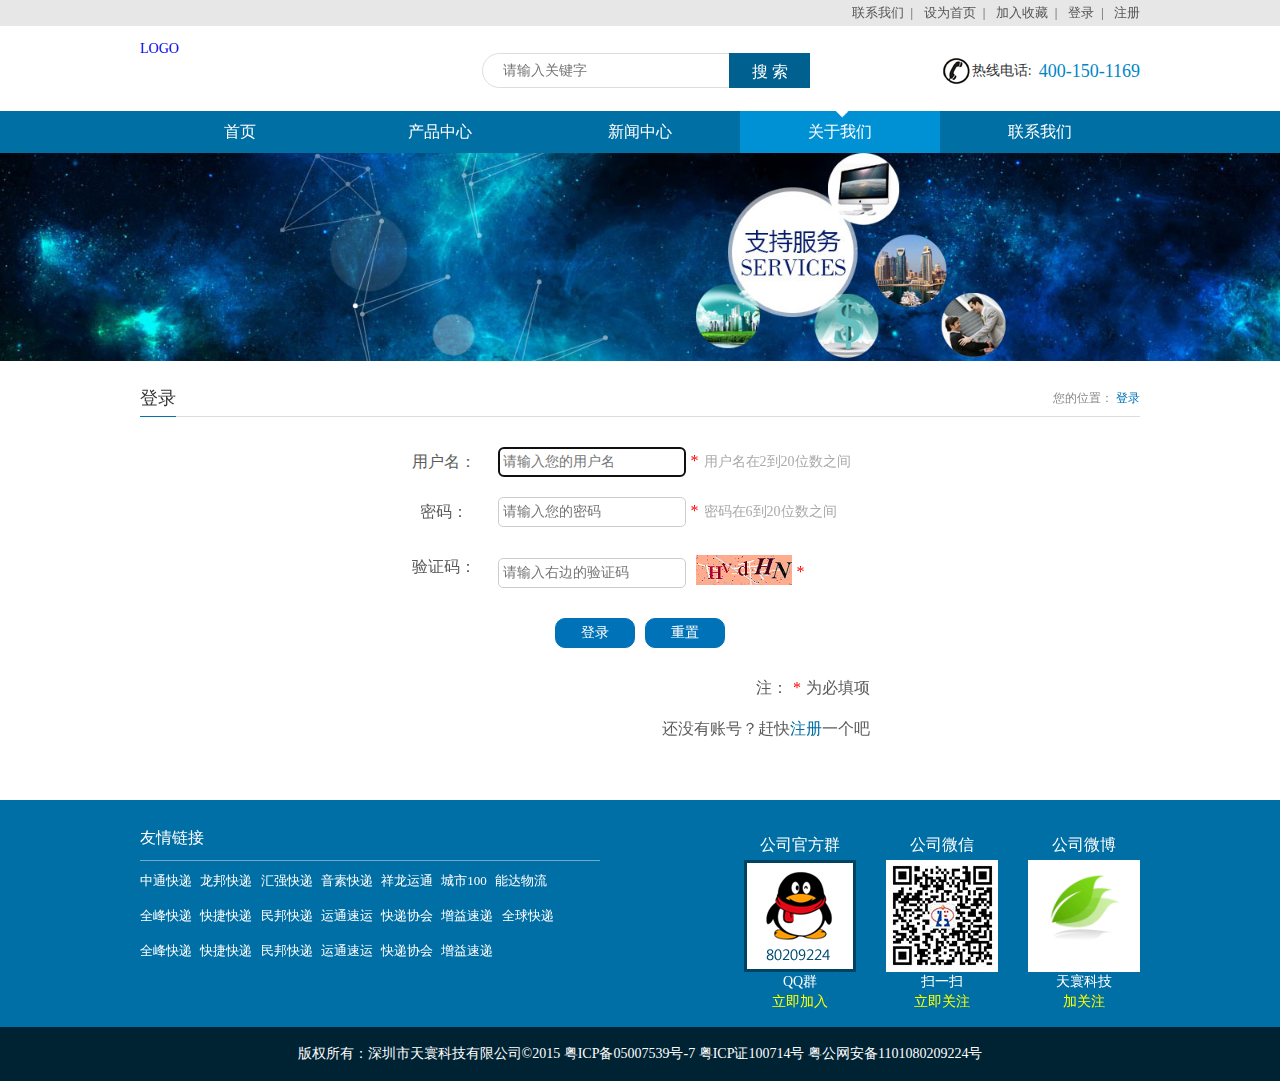
<file: login.html>
<html xmlns="http://www.w3.org/1999/xhtml">
<head>
<meta http-equiv="X-UA-Compatible" content="IE=edge">
<meta http-equiv="Content-Type" content="text/html; charset=utf-8" />
<meta name="viewport" content="width=device-width; initial-scale=1.0; maximum-scale=1.0; user-scalable=0;">
<title>天寰信息科技有限公司</title>
<link rel="stylesheet" type="text/css" href="Assets/css/reset.css"/>
<script type="text/javascript" src="Assets/js/jquery-1.8.3.min.js"></script>
<script type="text/javascript" src="Assets/js/js_z.js"></script>
<link rel="stylesheet" type="text/css" href="Assets/css/thems.css">
<link rel="stylesheet" type="text/css" href="Assets/css/responsive.css">
</head>

<body>
<!--头部-->
<div class="t_bg">
    <div class="top">
        <a href="">联系我们</a><i>|</i>
        <a href="">设为首页</a><i>|</i>
        <a href="">加入收藏</a><i>|</i>
        <a href="login.html">登录</a><i>|</i>
        <a href="reg.html">注册</a>
    </div>
</div>
<div class="head clearfix">
        <div class="logo"><a href="index.html">LOGO</a></div>
    <div class="search">
        <input name="" type="text" placeholder="请输入关键字">
        <input name="" type="submit" value="搜 索">
    </div>
    <div class="tel">
        <span><em>热线电话:</em>&nbsp;</span>
        <b>400-150-1169</b>
    </div>
</div>
<div class="n_bg">
    <div class="nav_m">
        <div class="n_icon">导航栏</div>
        <ul class="nav clearfix">
            <li><a href="index.html"><i>&nbsp;</i>首页</a></li>
            <li>
                <a href="product.html"><i>&nbsp;</i>产品中心</a>
            </li>
            <li>
                <a href="news.html"><i>&nbsp;</i>新闻中心</a>
                <div class="er clearfix">
                    <a href="activity.html">最新活动</a>
                    <a href="news.html">政策法规</a>
                    <a href="news.html">行业新闻</a>
                    <a href="news.html">国际新闻</a>
                    <a href="news.html">分析与评论</a>
                    <a href="news.html">宏观经济</a>
                </div>
            </li>
            <li class="now">
                <a href="about.html"><i>&nbsp;</i>关于我们</a>
            </li>
            <li>
                <a href="contact.html"><i>&nbsp;</i>联系我们</a>
                <div class="er clearfix">
                    <a href="contact.html">联系天寰科技</a>
                    <a href="message.html">客户留言</a>
                </div>
            </li>
        </ul>
    </div>
</div>
<!--头部-->
<div class="banner banner_s"><img src="Assets/upload/banner_a.jpg" alt=""/></div>
<div class="space_hx">&nbsp;</div>
<div class="scd clearfix">
    <div class="scd_r single">
        <div class="dq">
            <span class="name">登录</span>
            <div class="pst">
                <span>您的位置：</span>
                <a href="login.html" class="on">登录</a>
            </div>
        </div>
       <div class="contact">
                <form action="" method="post">
                 <table align="center" cellspacing="20">
                     <tr>
                         <td>用户名：</td><td align="left"><input type="text" placeholder="请输入您的用户名" autofocus><em>*</em><span>用户名在2到20位数之间</span></td>
                     </tr>
                     <tr>
                         <td>密码：</td><td align="left"><input type="password" placeholder="请输入您的密码"><em>*</em><span>密码在6到20位数之间</span></td>
                     </tr>
                     <tr>
                         <td>验证码：</td><td align="left"><input type="text" placeholder="请输入右边的验证码"><a href=""><img src="Assets/images/code.png"></a><em>*</em></td>
                     </tr>
                     <tr>
                         <td colspan="2"><input type="button" value="登录"><input type="reset" value="重置"></td>
                     </tr>
                     <tr>
                         <td colspan="2" align="right">注：<em>*</em>为必填项</td>
                     </tr>
                     <tr>
                         <td colspan="2" align="right"><p>还没有账号？赶快<a href="reg.html">注册</a>一个吧</p></td>
                     </tr>
                 </table>
                 
                </form>
            </div>
    </div>
</div>
<div class="space_hx">&nbsp;</div>
<div class="bg_b">
    <div class="f_nav clearfix">
        <div class="f_nl">
            <div class="name">友情链接</div>
            <div class="frd">
                <a href="">中通快递</a>
                <a href="">龙邦快递</a>
                <a href="">汇强快递</a>
                <a href="">音素快递</a>
                <a href="">祥龙运通</a>
                <a href="">城市100</a>
                <a href="">能达物流</a>
                <a href="">全峰快递</a>
                <a href="">快捷快递</a>
                <a href="">民邦快递</a>
                <a href="">运通速运</a>
                <a href="">快递协会</a>
                <a href="">增益速递</a>
                <a href="">全球快递</a>
                <a href="">全峰快递</a>
                <a href="">快捷快递</a>
                <a href="">民邦快递</a>
                <a href="">运通速运</a>
                <a href="">快递协会</a>
                <a href="">增益速递</a>
            </div>
        </div>
        <ul class="f_nr clearfix">
            <li>
                <div class="title">公司微博</div>
                <img src="Assets/images/pic3.jpg" alt=""/>
                <p>天寰科技</p>
                <p class="huang">加关注</p>
            </li>
            <li>
                <div class="title">公司微信</div>
                <img src="Assets/images/pic2.jpg" alt=""/>
                <p>扫一扫</p>
                <p class="huang">立即关注</p>
            </li>
            <li>
                <div class="title">公司官方群</div>
                <img src="Assets/images/pic1.jpg" alt=""/>
                <p>QQ群</p>
                <p class="huang">立即加入</p>
            </li>
        </ul>
    </div>
</div>
<div class="bg_c">
	<div class="bq">版权所有：深圳市天寰科技有限公司©2015 粤ICP备05007539号-7 粤ICP证100714号 粤公网安备1101080209224号</div>
</div>
</body>
</html>
</file>
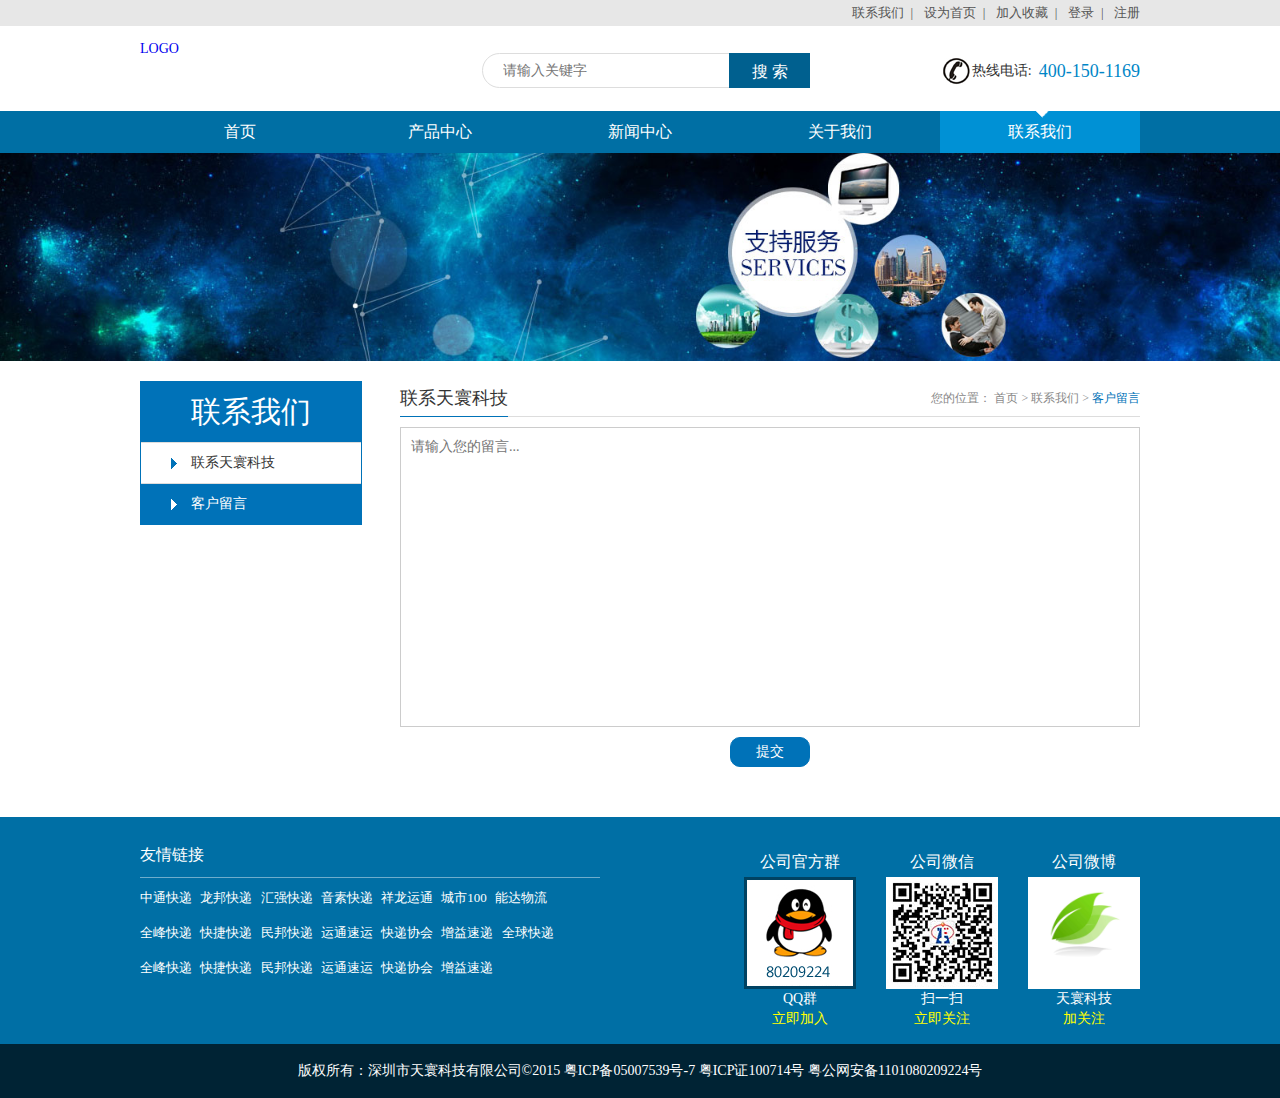
<file: message.html>
<html xmlns="http://www.w3.org/1999/xhtml">
<head>
<meta http-equiv="X-UA-Compatible" content="IE=edge">
<meta http-equiv="Content-Type" content="text/html; charset=utf-8" />
<meta name="viewport" content="width=device-width; initial-scale=1.0; maximum-scale=1.0; user-scalable=0;">
<title>天寰信息科技有限公司</title>
<link rel="stylesheet" type="text/css" href="Assets/css/reset.css"/>
<script type="text/javascript" src="Assets/js/jquery-1.8.3.min.js"></script>
<script type="text/javascript" src="Assets/js/js_z.js"></script>
<link rel="stylesheet" type="text/css" href="Assets/css/thems.css">
<link rel="stylesheet" type="text/css" href="Assets/css/responsive.css">
</head>

<body>
<!--头部-->
<div class="t_bg">
	<div class="top">
    	<a href="">联系我们</a><i>|</i>
        <a href="">设为首页</a><i>|</i>
        <a href="">加入收藏</a><i>|</i>
        <a href="login.html">登录</a><i>|</i>
        <a href="reg.html">注册</a>
    </div>
</div>
<div class="head clearfix">
        <div class="logo"><a href="index.html">LOGO</a></div>
    <div class="search">
        <input name="" type="text" placeholder="请输入关键字">
        <input name="" type="submit" value="搜 索">
    </div>
    <div class="tel">
    	<span><em>热线电话:</em>&nbsp;</span>
        <b>400-150-1169</b>
    </div>
</div>
<div class="n_bg">
	<div class="nav_m">
        <div class="n_icon">导航栏</div>
        <ul class="nav clearfix">
            <li><a href="index.html"><i>&nbsp;</i>首页</a></li>
            
            <li>
            	<a href="product.html"><i>&nbsp;</i>产品中心</a></li>
            <li>
            	<a href="news.html"><i>&nbsp;</i>新闻中心</a>
                <div class="er clearfix">
                	<a href="activity.html">最新活动</a>
                    <a href="news.html">政策法规</a>
                    <a href="news.html">行业新闻</a>
                    <a href="news.html">国际新闻</a>
                    <a href="news.html">分析与评论</a>
                    <a href="news.html">宏观经济</a>
                </div>
            </li>
            <li>
            	<a href="about.html"><i>&nbsp;</i>关于我们</a>
            </li>
            <li class="now">
            	<a href="contact.html"><i>&nbsp;</i>联系我们</a>
                <div class="er clearfix">
                	<a href="contact.html">联系天寰科技</a>
                    <a href="message.html">客户留言</a>
                </div>
            </li>
        </ul>
    </div>
</div>
<!--头部-->
<div class="banner banner_s"><img src="Assets/upload/banner_a.jpg" alt=""/></div>
<div class="space_hx">&nbsp;</div>
<div class="scd clearfix">
	<div class="scd_l">
    	<div class="name">联系我们</div>
        <ul class="s_nav">
        	<li>
            	<a href="contact.html">联系天寰科技</a>
            </li>
            <li class="now">
            	<a href="message.html">客户留言</a>
            </li>
        </ul>
    </div>
    <div class="scd_r">
    	<div class="dq">
        	<span class="name">联系天寰科技</span>
            <div class="pst">
            	<span>您的位置：</span>
                <a href="index.html">首页</a>
                <span>></span>
                <a href="contact.html">联系我们</a>
                <span>></span>
                <a href="message.html" class="on">客户留言</a>
            </div>
        </div>
        <div class="scd_m">
        	<div class="contact">
            	<form action="" method="post">
                 <textarea placeholder="请输入您的留言..."></textarea>
                 <input type="button" value="提交">
                </form>
            </div>
        </div>
    </div>
</div>
<div class="space_hx">&nbsp;</div>
<div class="bg_b">
	<div class="f_nav clearfix">
    	<div class="f_nl">
        	<div class="name">友情链接</div>
            <div class="frd">
            	<a href="">中通快递</a>
                <a href="">龙邦快递</a>
                <a href="">汇强快递</a>
                <a href="">音素快递</a>
                <a href="">祥龙运通</a>
                <a href="">城市100</a>
                <a href="">能达物流</a>
                <a href="">全峰快递</a>
                <a href="">快捷快递</a>
                <a href="">民邦快递</a>
                <a href="">运通速运</a>
                <a href="">快递协会</a>
                <a href="">增益速递</a>
                <a href="">全球快递</a>
                <a href="">全峰快递</a>
                <a href="">快捷快递</a>
                <a href="">民邦快递</a>
                <a href="">运通速运</a>
                <a href="">快递协会</a>
                <a href="">增益速递</a>
            </div>
        </div>
        <ul class="f_nr clearfix">
            <li>
            	<div class="title">公司微博</div>
                <img src="Assets/images/pic3.jpg" alt=""/>
                <p>天寰科技</p>
                <p class="huang">加关注</p>
            </li>
            <li>
            	<div class="title">公司微信</div>
                <img src="Assets/images/pic2.jpg" alt=""/>
                <p>扫一扫</p>
                <p class="huang">立即关注</p>
            </li>
            <li>
            	<div class="title">公司官方群</div>
                <img src="Assets/images/pic1.jpg" alt=""/>
                <p>QQ群</p>
                <p class="huang">立即加入</p>
            </li>
        </ul>
    </div>
</div>
<div class="bg_c">
	<div class="bq">版权所有：深圳市天寰科技有限公司©2015 粤ICP备05007539号-7 粤ICP证100714号 粤公网安备1101080209224号</div>
</div>
</body>
</html>
</file>
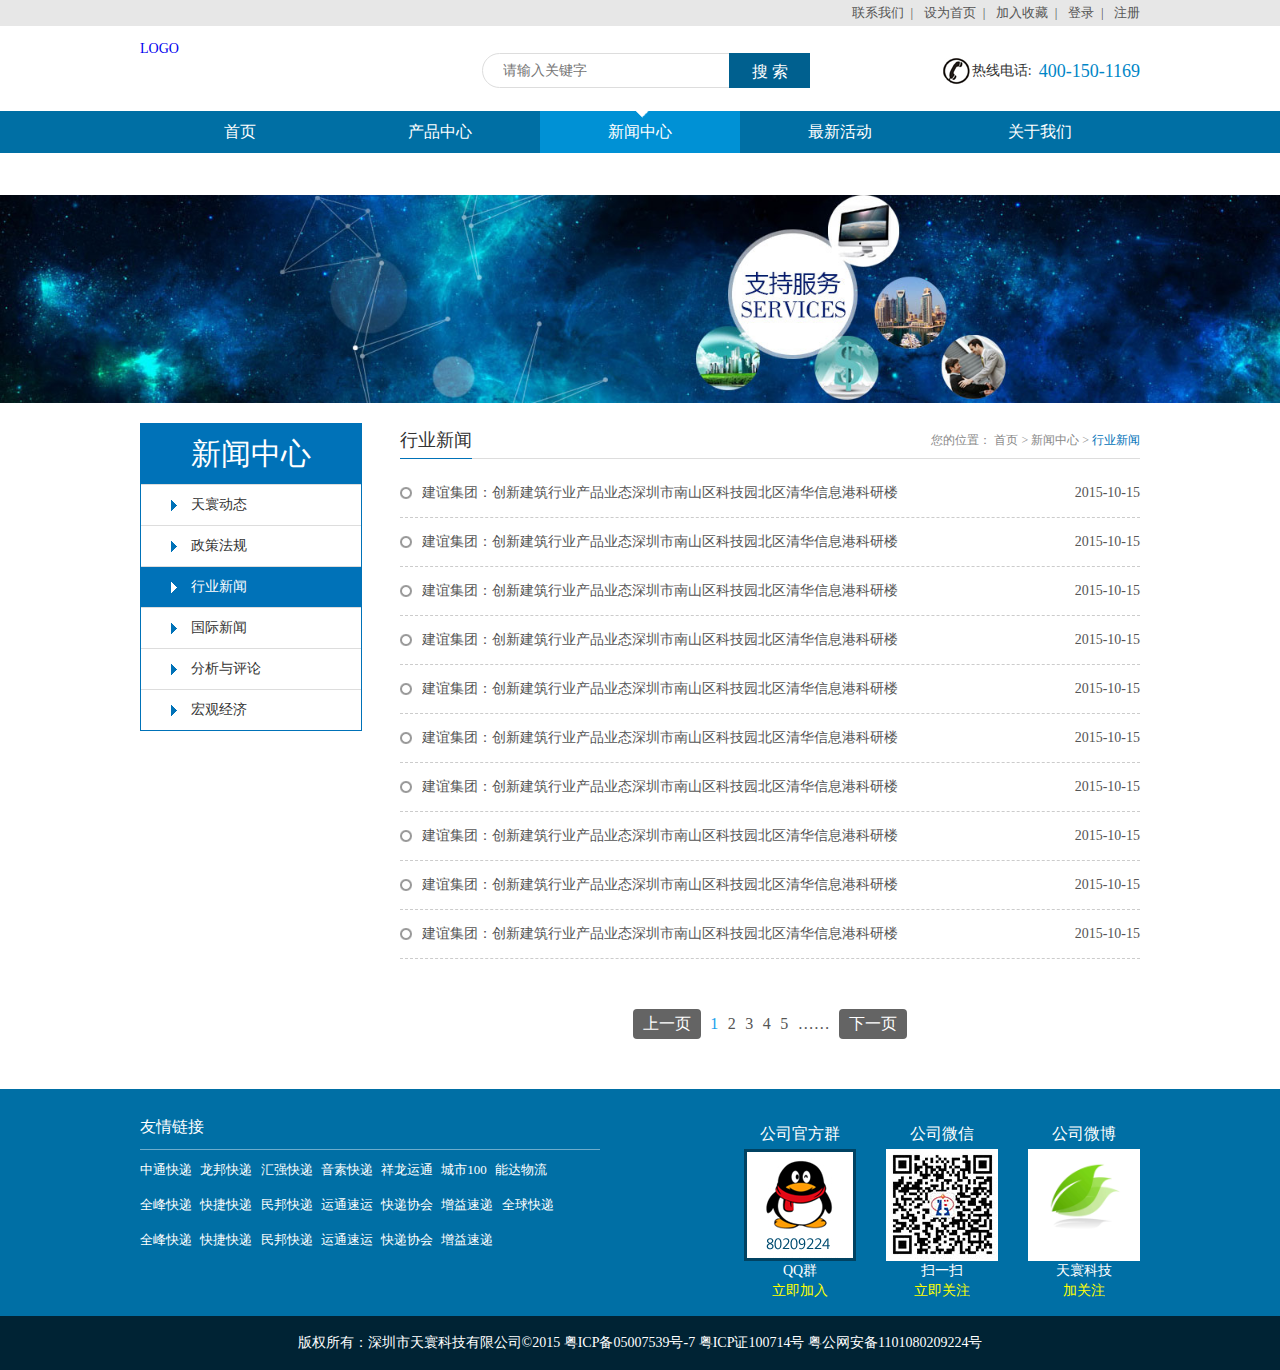
<file: news.html>
<html xmlns="http://www.w3.org/1999/xhtml">
<head>
<meta http-equiv="X-UA-Compatible" content="IE=edge">
<meta http-equiv="Content-Type" content="text/html; charset=utf-8" />
<meta name="viewport" content="width=device-width; initial-scale=1.0; maximum-scale=1.0; user-scalable=0;">
<title>天寰信息科技有限公司</title>
<link rel="stylesheet" type="text/css" href="Assets/css/reset.css"/>
<script type="text/javascript" src="Assets/js/jquery-1.8.3.min.js"></script>
<script type="text/javascript" src="Assets/js/js_z.js"></script>
<link rel="stylesheet" type="text/css" href="Assets/css/thems.css">
<link rel="stylesheet" type="text/css" href="Assets/css/responsive.css">
</head>

<body>
<!--头部-->
<div class="t_bg">
	<div class="top">
    	<a href="">联系我们</a><i>|</i>
        <a href="">设为首页</a><i>|</i>
        <a href="">加入收藏</a><i>|</i>
        <a href="login.html">登录</a><i>|</i>
        <a href="reg.html">注册</a>
    </div>
</div>
<div class="head clearfix">
    <div class="logo"><a href="index.html">LOGO</a></div>
    <div class="search">
        <input name="" type="text" placeholder="请输入关键字">
        <input name="" type="submit" value="搜 索">
    </div>
    <div class="tel">
    	<span><em>热线电话:</em>&nbsp;</span>
        <b>400-150-1169</b>
    </div>
</div>
<div class="n_bg">
	<div class="nav_m">
        <div class="n_icon">导航栏</div>
        <ul class="nav clearfix">
            <li><a href="index.html"><i>&nbsp;</i>首页</a></li>
            <li>
            	<a href="product.html"><i>&nbsp;</i>产品中心</a>
            </li>
            <li class="now">
            	<a href="news.html"><i>&nbsp;</i>新闻中心</a>
                <div class="er clearfix">
                	<a href="news.html">天寰动态</a>
                    <a href="news.html">政策法规</a>
                    <a href="news.html">行业新闻</a>
                    <a href="news.html">国际新闻</a>
                    <a href="news.html">分析与评论</a>
                    <a href="news.html">宏观经济</a>
                </div>
            </li>
            <li><a href="activity.html"><i>&nbsp;</i>最新活动</a></li>
            <li>
            	<a href="about.html"><i>&nbsp;</i>关于我们</a>
            </li>
            <li>
            	<a href="contact.html"><i>&nbsp;</i>联系我们</a>
                <div class="er clearfix">
                	<a href="contact.html">联系天寰科技</a>
                    <a href="message.html">客户留言</a>
                </div>
            </li>
        </ul>
    </div>
</div>
<!--头部-->
<div class="banner banner_s"><img src="Assets/upload/banner_a.jpg" alt=""/></div>
<div class="space_hx">&nbsp;</div>
<div class="scd clearfix">
	<div class="scd_l">
    	<div class="name">新闻中心</div>
        <ul class="s_nav">
        	<li>
            	<a href="news.html">天寰动态</a>
            </li>
            <li>
            	<a href="news.html">政策法规</a>
            </li>
            <li class="now">
            	<a href="news.html">行业新闻</a>
            </li>
            <li>
            	<a href="news.html">国际新闻</a>
            </li>
            <li>
            	<a href="news.html">分析与评论</a>
            </li>
            <li>
            	<a href="news.html">宏观经济</a>
            </li>
        </ul>
    </div>
    <div class="scd_r">
    	<div class="dq">
        	<span class="name">行业新闻</span>
            <div class="pst">
            	<span>您的位置：</span>
                <a href="index.html">首页</a>
                <span>></span>
                <a href="news.html">新闻中心</a>
                <span>></span>
                <a href="news.html" class="on">行业新闻</a>
            </div>
        </div>
        <div class="scd_m">
        	<ul class="news">
            	<li>
                	<a href="news_info.html">
                    	<p>建谊集团：创新建筑行业产品业态深圳市南山区科技园北区清华信息港科研楼</p>
                        <em>2015-10-15</em>
                    </a>
                </li>
                <li>
                	<a href="news_info.html">
                    	<p>建谊集团：创新建筑行业产品业态深圳市南山区科技园北区清华信息港科研楼</p>
                        <em>2015-10-15</em>
                    </a>
                </li>
                <li>
                	<a href="news_info.html">
                    	<p>建谊集团：创新建筑行业产品业态深圳市南山区科技园北区清华信息港科研楼</p>
                        <em>2015-10-15</em>
                    </a>
                </li>
                <li>
                	<a href="news_info.html">
                    	<p>建谊集团：创新建筑行业产品业态深圳市南山区科技园北区清华信息港科研楼</p>
                        <em>2015-10-15</em>
                    </a>
                </li>
                <li>
                	<a href="news_info.html">
                    	<p>建谊集团：创新建筑行业产品业态深圳市南山区科技园北区清华信息港科研楼</p>
                        <em>2015-10-15</em>
                    </a>
                </li>
                <li>
                	<a href="news_info.html">
                    	<p>建谊集团：创新建筑行业产品业态深圳市南山区科技园北区清华信息港科研楼</p>
                        <em>2015-10-15</em>
                    </a>
                </li>
                <li>
                	<a href="news_info.html">
                    	<p>建谊集团：创新建筑行业产品业态深圳市南山区科技园北区清华信息港科研楼</p>
                        <em>2015-10-15</em>
                    </a>
                </li>
                <li>
                	<a href="news_info.html">
                    	<p>建谊集团：创新建筑行业产品业态深圳市南山区科技园北区清华信息港科研楼</p>
                        <em>2015-10-15</em>
                    </a>
                </li>
                <li>
                	<a href="news_info.html">
                    	<p>建谊集团：创新建筑行业产品业态深圳市南山区科技园北区清华信息港科研楼</p>
                        <em>2015-10-15</em>
                    </a>
                </li>
                <li>
                	<a href="news_info.html">
                    	<p>建谊集团：创新建筑行业产品业态深圳市南山区科技园北区清华信息港科研楼</p>
                        <em>2015-10-15</em>
                    </a>
                </li>
            </ul>
            <div class="space_hx">&nbsp;</div>
            <div class="pages">
                <a href="" class="prev">上一页</a>
                <a href="" class="now">1</a>
                <a href="">2</a>
                <a href="">3</a>
                <a href="">4</a>
                <a href="">5</a>
                <a href="">……</a>
                <a href="" class="next">下一页</a>
            </div>
        </div>
    </div>
</div>
<div class="space_hx">&nbsp;</div>
<div class="bg_b">
	<div class="f_nav clearfix">
    	<div class="f_nl">
        	<div class="name">友情链接</div>
            <div class="frd">
            	<a href="">中通快递</a>
                <a href="">龙邦快递</a>
                <a href="">汇强快递</a>
                <a href="">音素快递</a>
                <a href="">祥龙运通</a>
                <a href="">城市100</a>
                <a href="">能达物流</a>
                <a href="">全峰快递</a>
                <a href="">快捷快递</a>
                <a href="">民邦快递</a>
                <a href="">运通速运</a>
                <a href="">快递协会</a>
                <a href="">增益速递</a>
                <a href="">全球快递</a>
                <a href="">全峰快递</a>
                <a href="">快捷快递</a>
                <a href="">民邦快递</a>
                <a href="">运通速运</a>
                <a href="">快递协会</a>
                <a href="">增益速递</a>
            </div>
        </div>
        <ul class="f_nr clearfix">
            <li>
            	<div class="title">公司微博</div>
                <img src="Assets/images/pic3.jpg" alt=""/>
                <p>天寰科技</p>
                <p class="huang">加关注</p>
            </li>
            <li>
            	<div class="title">公司微信</div>
                <img src="Assets/images/pic2.jpg" alt=""/>
                <p>扫一扫</p>
                <p class="huang">立即关注</p>
            </li>
            <li>
            	<div class="title">公司官方群</div>
                <img src="Assets/images/pic1.jpg" alt=""/>
                <p>QQ群</p>
                <p class="huang">立即加入</p>
            </li>
        </ul>
    </div>
</div>
<div class="bg_c">
	<div class="bq">版权所有：深圳市天寰科技有限公司©2015 粤ICP备05007539号-7 粤ICP证100714号 粤公网安备1101080209224号</div>
</div>
</body>
</html>
</file>
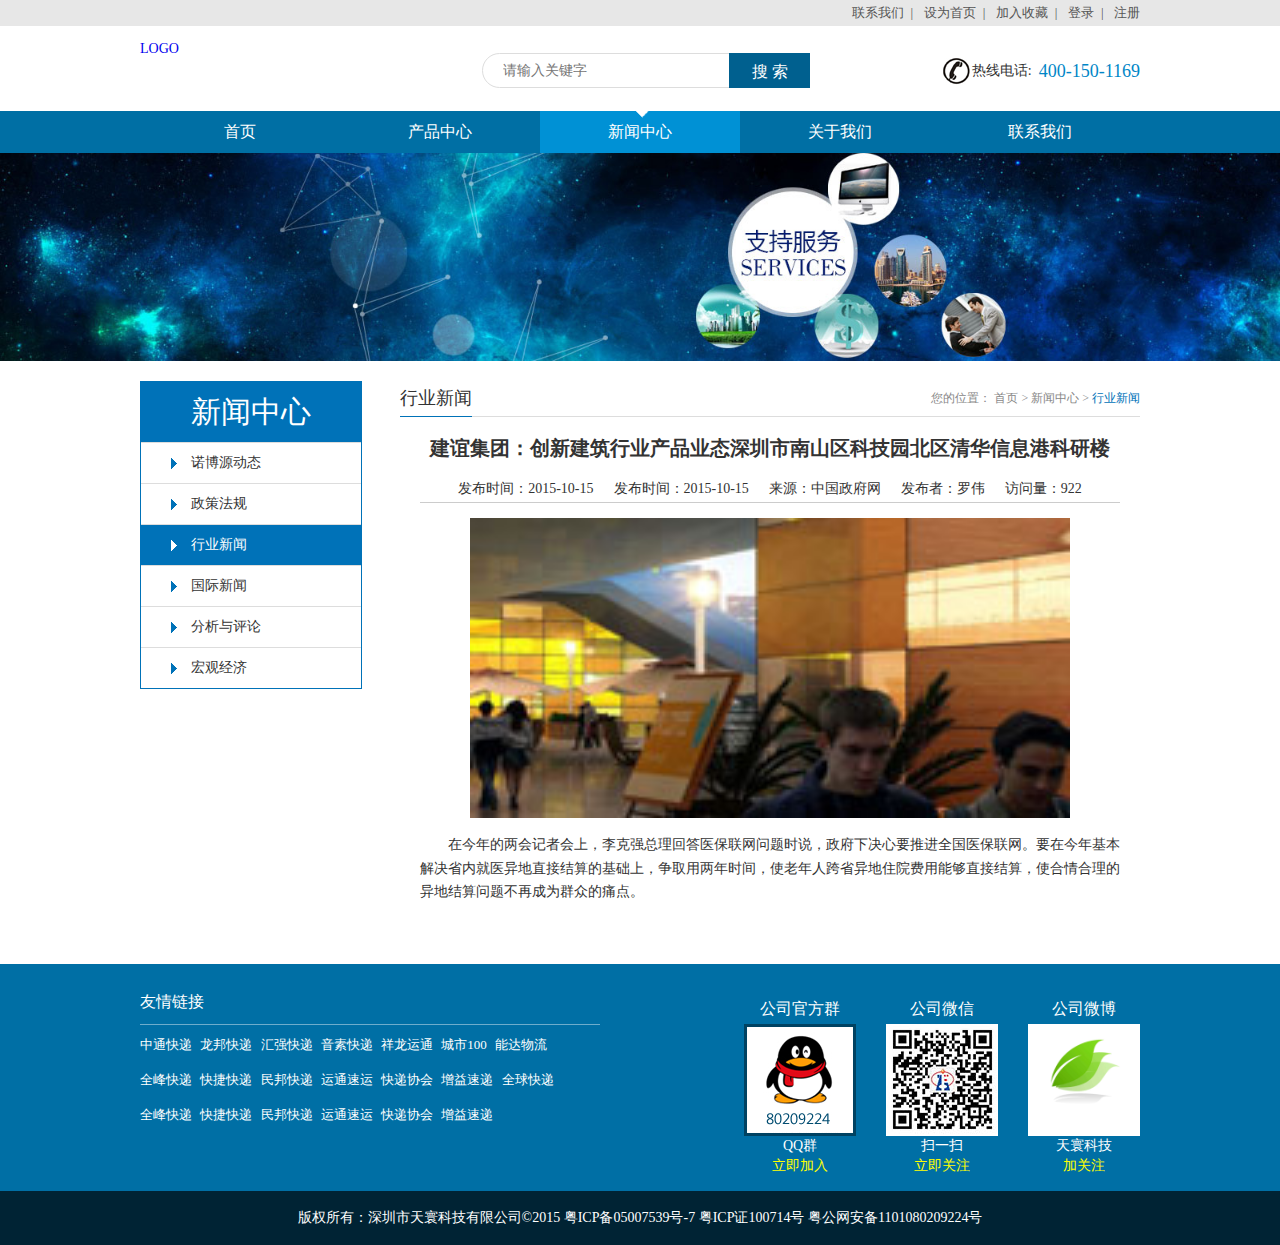
<file: news_info.html>
<html xmlns="http://www.w3.org/1999/xhtml">
<head>
<meta http-equiv="X-UA-Compatible" content="IE=edge">
<meta http-equiv="Content-Type" content="text/html; charset=utf-8" />
<meta name="viewport" content="width=device-width; initial-scale=1.0; maximum-scale=1.0; user-scalable=0;">
<title>天寰信息科技有限公司</title>
<link rel="stylesheet" type="text/css" href="Assets/css/reset.css"/>
<script type="text/javascript" src="Assets/js/jquery-1.8.3.min.js"></script>
<script type="text/javascript" src="Assets/js/js_z.js"></script>
<link rel="stylesheet" type="text/css" href="Assets/css/thems.css">
<link rel="stylesheet" type="text/css" href="Assets/css/responsive.css">
</head>

<body>
<!--头部-->
<div class="t_bg">
    <div class="top">
        <a href="">联系我们</a><i>|</i>
        <a href="">设为首页</a><i>|</i>
        <a href="">加入收藏</a><i>|</i>
        <a href="login.html">登录</a><i>|</i>
        <a href="reg.html">注册</a>
    </div>
</div>
<div class="head clearfix">
    <div class="logo"><a href="index.html">LOGO</a></div>
    <!-- <div class="logo"><a href="index.html"><img src="Assets/images/logo.png" alt="诺博源"/></a></div> -->
    <div class="search">
        <input name="" type="text" placeholder="请输入关键字">
        <input name="" type="submit" value="搜 索">
    </div>
    <div class="tel">
        <span><em>热线电话:</em>&nbsp;</span>
        <b>400-150-1169</b>
    </div>
</div>
<div class="n_bg">
    <div class="nav_m">
        <div class="n_icon">导航栏</div>
        <ul class="nav clearfix">
            <li><a href="index.html"><i>&nbsp;</i>首页</a></li>
            <li>
                <a href="product.html"><i>&nbsp;</i>产品中心</a>
            </li>
            <li class="now">
                <a href="news.html"><i>&nbsp;</i>新闻中心</a>
                <div class="er clearfix">
                    <a href="activity.html">最新活动</a>
                    <a href="news.html">政策法规</a>
                    <a href="news.html">行业新闻</a>
                    <a href="news.html">国际新闻</a>
                    <a href="news.html">分析与评论</a>
                    <a href="news.html">宏观经济</a>
                </div>
            </li>
            <li>
                <a href="about.html"><i>&nbsp;</i>关于我们</a>
            </li>
            <li>
                <a href="contact.html"><i>&nbsp;</i>联系我们</a>
                <div class="er clearfix">
                    <a href="contact.html">联系天寰科技</a>
                    <a href="message.html">客户留言</a>
                </div>
            </li>
        </ul>
    </div>
</div>
<!--头部-->
<div class="banner banner_s"><img src="Assets/upload/banner_a.jpg" alt=""/></div>
<div class="space_hx">&nbsp;</div>
<div class="scd clearfix">
    <div class="scd_l">
        <div class="name">新闻中心</div>
        <ul class="s_nav">
            <li>
                <a href="news.html">诺博源动态</a>
            </li>
            <li>
                <a href="news.html">政策法规</a>
            </li>
            <li class="now">
                <a href="news.html">行业新闻</a>
            </li>
            <li>
                <a href="news.html">国际新闻</a>
            </li>
            <li>
                <a href="news.html">分析与评论</a>
            </li>
            <li>
                <a href="news.html">宏观经济</a>
            </li>
        </ul>
    </div>
    <div class="scd_r">
        <div class="dq">
            <span class="name">行业新闻</span>
            <div class="pst">
                <span>您的位置：</span>
                <a href="index.html">首页</a>
                <span>></span>
                <a href="news.html">新闻中心</a>
                <span>></span>
                <a href="news.html" class="on">行业新闻</a>
            </div>
        </div>
        <div class="scd_m">
         <div class="news_info">
           <h2>建谊集团：创新建筑行业产品业态深圳市南山区科技园北区清华信息港科研楼</h2>
            <div><span>发布时间：2015-10-15</span><span>发布时间：2015-10-15</span><span>来源：中国政府网</span><span>发布者：罗伟</span><span>访问量：922</span></div>
            <div class="img"><img src="Assets/upload/pic12.jpg" alt="" width="600" height="300"></div>
            <p>在今年的两会记者会上，李克强总理回答医保联网问题时说，政府下决心要推进全国医保联网。要在今年基本解决省内就医异地直接结算的基础上，争取用两年时间，使老年人跨省异地住院费用能够直接结算，使合情合理的异地结算问题不再成为群众的痛点。</p>
            
        </div>
        </div>
    </div>
</div>
<div class="space_hx">&nbsp;</div>
<div class="bg_b">
    <div class="f_nav clearfix">
        <div class="f_nl">
            <div class="name">友情链接</div>
            <div class="frd">
                <a href="">中通快递</a>
                <a href="">龙邦快递</a>
                <a href="">汇强快递</a>
                <a href="">音素快递</a>
                <a href="">祥龙运通</a>
                <a href="">城市100</a>
                <a href="">能达物流</a>
                <a href="">全峰快递</a>
                <a href="">快捷快递</a>
                <a href="">民邦快递</a>
                <a href="">运通速运</a>
                <a href="">快递协会</a>
                <a href="">增益速递</a>
                <a href="">全球快递</a>
                <a href="">全峰快递</a>
                <a href="">快捷快递</a>
                <a href="">民邦快递</a>
                <a href="">运通速运</a>
                <a href="">快递协会</a>
                <a href="">增益速递</a>
            </div>
        </div>
        <ul class="f_nr clearfix">
            <li>
                <div class="title">公司微博</div>
                <img src="Assets/images/pic3.jpg" alt=""/>
                <p>天寰科技</p>
                <p class="huang">加关注</p>
            </li>
            <li>
                <div class="title">公司微信</div>
                <img src="Assets/images/pic2.jpg" alt=""/>
                <p>扫一扫</p>
                <p class="huang">立即关注</p>
            </li>
            <li>
                <div class="title">公司官方群</div>
                <img src="Assets/images/pic1.jpg" alt=""/>
                <p>QQ群</p>
                <p class="huang">立即加入</p>
            </li>
        </ul>
    </div>
</div>
<div class="bg_c">
	<div class="bq">版权所有：深圳市天寰科技有限公司©2015 粤ICP备05007539号-7 粤ICP证100714号 粤公网安备1101080209224号</div>
</div>
</body>
</html>
</file>
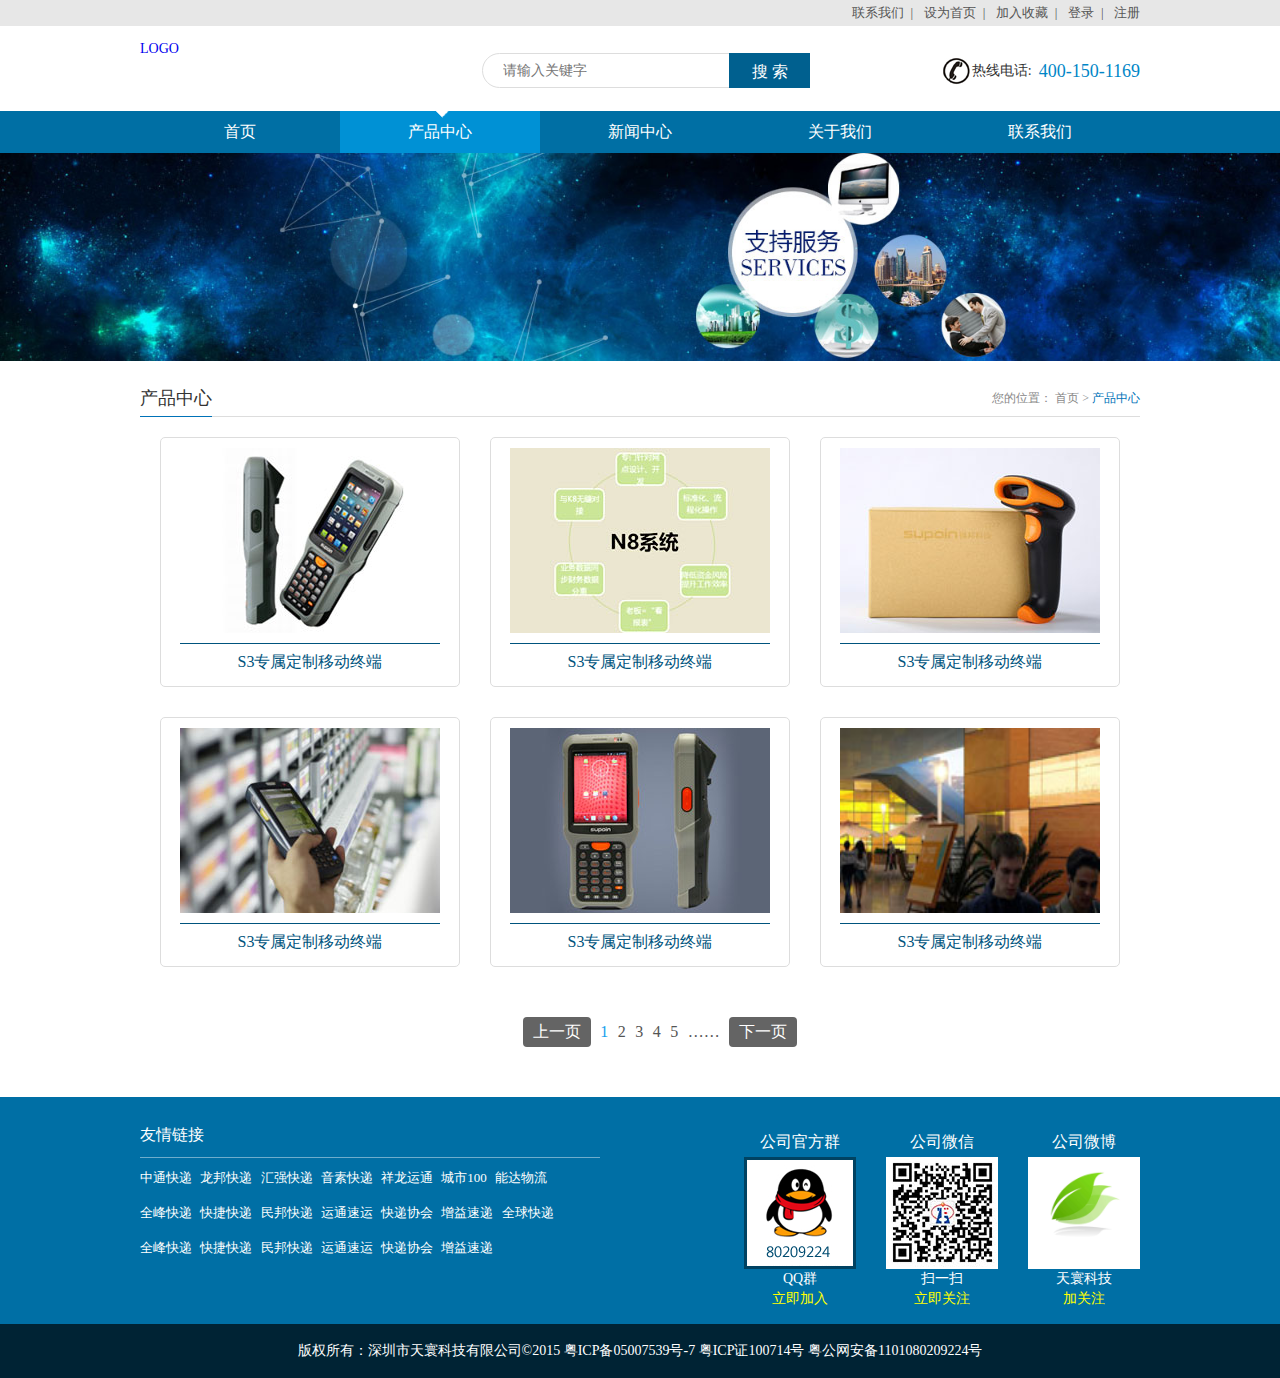
<file: product.html>
<html>
<head>
<meta http-equiv="X-UA-Compatible" content="IE=edge">
<meta http-equiv="Content-Type" content="text/html; charset=utf-8" />
<meta name="viewport" content="width=device-width; initial-scale=1.0; maximum-scale=1.0; user-scalable=0;">
<title>天寰信息科技有限公司</title>
<link rel="stylesheet" type="text/css" href="Assets/css/reset.css"/>
<script type="text/javascript" src="Assets/js/jquery-1.8.3.min.js"></script>
<script type="text/javascript" src="Assets/js/js_z.js"></script>
<link rel="stylesheet" type="text/css" href="Assets/css/thems.css">
<link rel="stylesheet" type="text/css" href="Assets/css/responsive.css">
</head>

<body>
<!--头部-->
<div class="t_bg">
	<div class="top">
    	<a href="">联系我们</a><i>|</i>
        <a href="">设为首页</a><i>|</i>
        <a href="">加入收藏</a><i>|</i>
        <a href="login.html">登录</a><i>|</i>
        <a href="reg.html">注册</a>
    </div>
</div>
<div class="head clearfix">
    <div class="logo"><a href="index.html">LOGO</a></div>
    <div class="search">
        <input name="" type="text" placeholder="请输入关键字">
        <input name="" type="submit" value="搜 索">
    </div>
    <div class="tel">
    	<span><em>热线电话:</em>&nbsp;</span>
        <b>400-150-1169</b>
    </div>
</div>
<div class="n_bg">
	<div class="nav_m">
        <div class="n_icon">导航栏</div>
        <ul class="nav clearfix">
            <li><a href="index.html"><i>&nbsp;</i>首页</a></li>
            <li class="now">
            	<a href="product.html"><i>&nbsp;</i>产品中心</a>
            </li>
            <li>
            	<a href="news.html"><i>&nbsp;</i>新闻中心</a>
                <div class="er clearfix">
                	<a href="activity.html">最新活动</a>
                    <a href="news.html">政策法规</a>
                    <a href="news.html">行业新闻</a>
                    <a href="news.html">国际新闻</a>
                    <a href="news.html">分析与评论</a>
                    <a href="news.html">宏观经济</a>
                </div>
            </li>
            <li>
            	<a href="about.html"><i>&nbsp;</i>关于我们</a>
            </li>
            <li>
            	<a href="contact.html"><i>&nbsp;</i>联系我们</a>
                <div class="er clearfix">
                	<a href="contact.html">联系天寰科技</a>
                    <a href="message.html">客户留言</a>
                </div>
            </li>
        </ul>
    </div>
</div>
<!--头部-->
<div class="banner banner_s"><img src="Assets/upload/banner_a.jpg" alt=""/></div>
<div class="space_hx">&nbsp;</div>
<div class="scd clearfix">
    <div class="scd_r single">
    	<div class="dq">
        	<span class="name">产品中心</span>
            <div class="pst">
            	<span>您的位置：</span>
                <a href="index.html">首页</a>
                <span>></span>
                <a href="product.html" class="on">产品中心</a>
            </div>
        </div>
        <div class="ip_l product">
            <ul>
                <li>
                    <div class="tu">
                        <a href="product_info.html"><img src="Assets/upload/pic7.jpg" alt=""/>
                        <div class="title">S3专属定制移动终端</div>
                        </a>
                    </div>
                </li>
                <li>
                    <div class="tu">
                        <a href="product_info.html"><img src="Assets/upload/pic8.jpg" alt=""/>
                        <div class="title">S3专属定制移动终端</div>
                        </a>
                    </div>
                </li>
                <li>
                    <div class="tu">
                        <a href="product_info.html"><img src="Assets/upload/pic9.jpg" alt=""/>
                        <div class="title">S3专属定制移动终端</div>
                        </a>
                    </div>
                </li>
                <li>
                    <div class="tu">
                        <a href="product_info.html"><img src="Assets/upload/pic10.jpg" alt=""/>
                        <div class="title">S3专属定制移动终端</div>
                        </a>
                    </div>
                </li>
                <li>
                    <div class="tu">
                        <a href="product_info.html"><img src="Assets/upload/pic11.jpg" alt=""/>
                        <div class="title">S3专属定制移动终端</div>
                        </a>
                    </div>
                </li>
                <li>
                    <div class="tu">
                        <a href="product_info.html"><img src="Assets/upload/pic12.jpg" alt=""/>
                        <div class="title">S3专属定制移动终端</div>
                        </a>
                    </div>
                </li>
            </ul>
            <div class="space_hx">&nbsp;</div>
            <div class="pages">
                <a href="" class="prev">上一页</a>
                <a href="" class="now">1</a>
                <a href="">2</a>
                <a href="">3</a>
                <a href="">4</a>
                <a href="">5</a>
                <a href="">……</a>
                <a href="" class="next">下一页</a>
            </div>
        </div>
       
    </div>
</div>
<div class="space_hx">&nbsp;</div>
<div class="bg_b">
	<div class="f_nav clearfix">
    	<div class="f_nl">
        	<div class="name">友情链接</div>
            <div class="frd">
            	<a href="">中通快递</a>
                <a href="">龙邦快递</a>
                <a href="">汇强快递</a>
                <a href="">音素快递</a>
                <a href="">祥龙运通</a>
                <a href="">城市100</a>
                <a href="">能达物流</a>
                <a href="">全峰快递</a>
                <a href="">快捷快递</a>
                <a href="">民邦快递</a>
                <a href="">运通速运</a>
                <a href="">快递协会</a>
                <a href="">增益速递</a>
                <a href="">全球快递</a>
                <a href="">全峰快递</a>
                <a href="">快捷快递</a>
                <a href="">民邦快递</a>
                <a href="">运通速运</a>
                <a href="">快递协会</a>
                <a href="">增益速递</a>
            </div>
        </div>
        <ul class="f_nr clearfix">
            <li>
            	<div class="title">公司微博</div>
                <img src="Assets/images/pic3.jpg" alt=""/>
                <p>天寰科技</p>
                <p class="huang">加关注</p>
            </li>
            <li>
            	<div class="title">公司微信</div>
                <img src="Assets/images/pic2.jpg" alt=""/>
                <p>扫一扫</p>
                <p class="huang">立即关注</p>
            </li>
            <li>
            	<div class="title">公司官方群</div>
                <img src="Assets/images/pic1.jpg" alt=""/>
                <p>QQ群</p>
                <p class="huang">立即加入</p>
            </li>
        </ul>
    </div>
</div>
<div class="bg_c">
	<div class="bq">版权所有：深圳市天寰科技有限公司©2015 粤ICP备05007539号-7 粤ICP证100714号 粤公网安备1101080209224号</div>
</div>
</body>
</html>
</file>
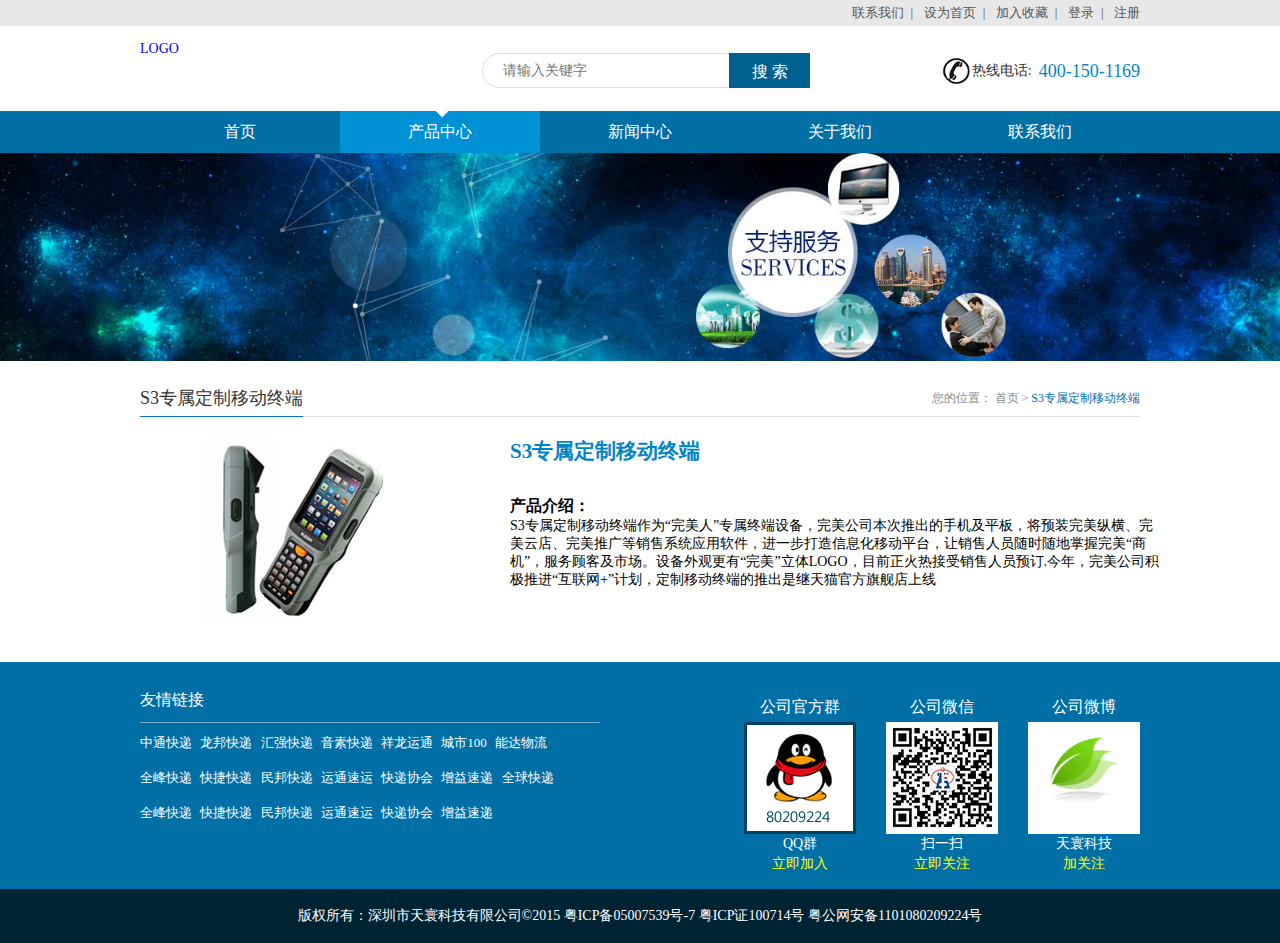
<file: product_info.html>
<html xmlns="http://www.w3.org/1999/xhtml">
<head>
<meta http-equiv="X-UA-Compatible" content="IE=edge">
<meta http-equiv="Content-Type" content="text/html; charset=utf-8" />
<meta name="viewport" content="width=device-width; initial-scale=1.0; maximum-scale=1.0; user-scalable=0;">
<title>天寰信息科技有限公司</title>
<link rel="stylesheet" type="text/css" href="Assets/css/reset.css"/>
<script type="text/javascript" src="Assets/js/jquery-1.8.3.min.js"></script>
<script type="text/javascript" src="Assets/js/js_z.js"></script>
<link rel="stylesheet" type="text/css" href="Assets/css/thems.css">
<link rel="stylesheet" type="text/css" href="Assets/css/responsive.css">
</head>

<body>
<!--头部-->
<div class="t_bg">
	<div class="top">
    	<a href="">联系我们</a><i>|</i>
        <a href="">设为首页</a><i>|</i>
        <a href="">加入收藏</a><i>|</i>
        <a href="login.html">登录</a><i>|</i>
        <a href="reg.html">注册</a>
    </div>
</div>
<div class="head clearfix">
    <div class="logo"><a href="index.html">LOGO</a></div>
    <div class="search">
        <input name="" type="text" placeholder="请输入关键字">
        <input name="" type="submit" value="搜 索">
    </div>
    <div class="tel">
    	<span><em>热线电话:</em>&nbsp;</span>
        <b>400-150-1169</b>
    </div>
</div>
<div class="n_bg">
	<div class="nav_m">
        <div class="n_icon">导航栏</div>
        <ul class="nav clearfix">
            <li><a href="index.html"><i>&nbsp;</i>首页</a></li>
            <li class="now">
            	<a href="product.html"><i>&nbsp;</i>产品中心</a>
            </li>
            <li>
            	<a href="news.html"><i>&nbsp;</i>新闻中心</a>
                <div class="er clearfix">
                	<a href="activity.html">最新活动</a>
                    <a href="news.html">政策法规</a>
                    <a href="news.html">行业新闻</a>
                    <a href="news.html">国际新闻</a>
                    <a href="news.html">分析与评论</a>
                    <a href="news.html">宏观经济</a>
                </div>
            </li>
            <li>
            	<a href="about.html"><i>&nbsp;</i>关于我们</a>
            </li>
            <li>
            	<a href="contact.html"><i>&nbsp;</i>联系我们</a>
                <div class="er clearfix">
                	<a href="contact.html">联系天寰科技</a>
                    <a href="message.html">客户留言</a>
                </div>
            </li>
        </ul>
    </div>
</div>
<!--头部-->
<div class="banner banner_s"><img src="Assets/upload/banner_a.jpg" alt=""/></div>
<div class="space_hx">&nbsp;</div>
<div class="scd clearfix">
    <div class="scd_r single">
    	<div class="dq">
        	<span class="name">S3专属定制移动终端</span>
            <div class="pst">
            	<span>您的位置：</span>
                <a href="index.html">首页</a>
                <span>></span>
                <a href="product_info.html" class="on">S3专属定制移动终端</a>
            </div>
        </div>
        <div class="ip_l product">
            <b><img src="Assets/upload/pic7.jpg" alt=""/></b>
            <ul class="product_info">
                <h2>S3专属定制移动终端</h2>
                <p><h3>产品介绍：</h3>S3专属定制移动终端作为“完美人”专属终端设备，完美公司本次推出的手机及平板，将预装完美纵横、完美云店、完美推广等销售系统应用软件，进一步打造信息化移动平台，让销售人员随时随地掌握完美“商机”，服务顾客及市场。设备外观更有“完美”立体LOGO，目前正火热接受销售人员预订.今年，完美公司积极推进“互联网+”计划，定制移动终端的推出是继天猫官方旗舰店上线</p>
            </ul>
        </div>
       
    </div>
</div>
<div class="space_hx">&nbsp;</div>
<div class="bg_b">
	<div class="f_nav clearfix">
    	<div class="f_nl">
        	<div class="name">友情链接</div>
            <div class="frd">
            	<a href="">中通快递</a>
                <a href="">龙邦快递</a>
                <a href="">汇强快递</a>
                <a href="">音素快递</a>
                <a href="">祥龙运通</a>
                <a href="">城市100</a>
                <a href="">能达物流</a>
                <a href="">全峰快递</a>
                <a href="">快捷快递</a>
                <a href="">民邦快递</a>
                <a href="">运通速运</a>
                <a href="">快递协会</a>
                <a href="">增益速递</a>
                <a href="">全球快递</a>
                <a href="">全峰快递</a>
                <a href="">快捷快递</a>
                <a href="">民邦快递</a>
                <a href="">运通速运</a>
                <a href="">快递协会</a>
                <a href="">增益速递</a>
            </div>
        </div>
        <ul class="f_nr clearfix">
            <li>
            	<div class="title">公司微博</div>
                <img src="Assets/images/pic3.jpg" alt=""/>
                <p>天寰科技</p>
                <p class="huang">加关注</p>
            </li>
            <li>
            	<div class="title">公司微信</div>
                <img src="Assets/images/pic2.jpg" alt=""/>
                <p>扫一扫</p>
                <p class="huang">立即关注</p>
            </li>
            <li>
            	<div class="title">公司官方群</div>
                <img src="Assets/images/pic1.jpg" alt=""/>
                <p>QQ群</p>
                <p class="huang">立即加入</p>
            </li>
        </ul>
    </div>
</div>
<div class="bg_c">
	<div class="bq">版权所有：深圳市天寰科技有限公司©2015 粤ICP备05007539号-7 粤ICP证100714号 粤公网安备1101080209224号</div>
</div>
</body>
</html>
</file>
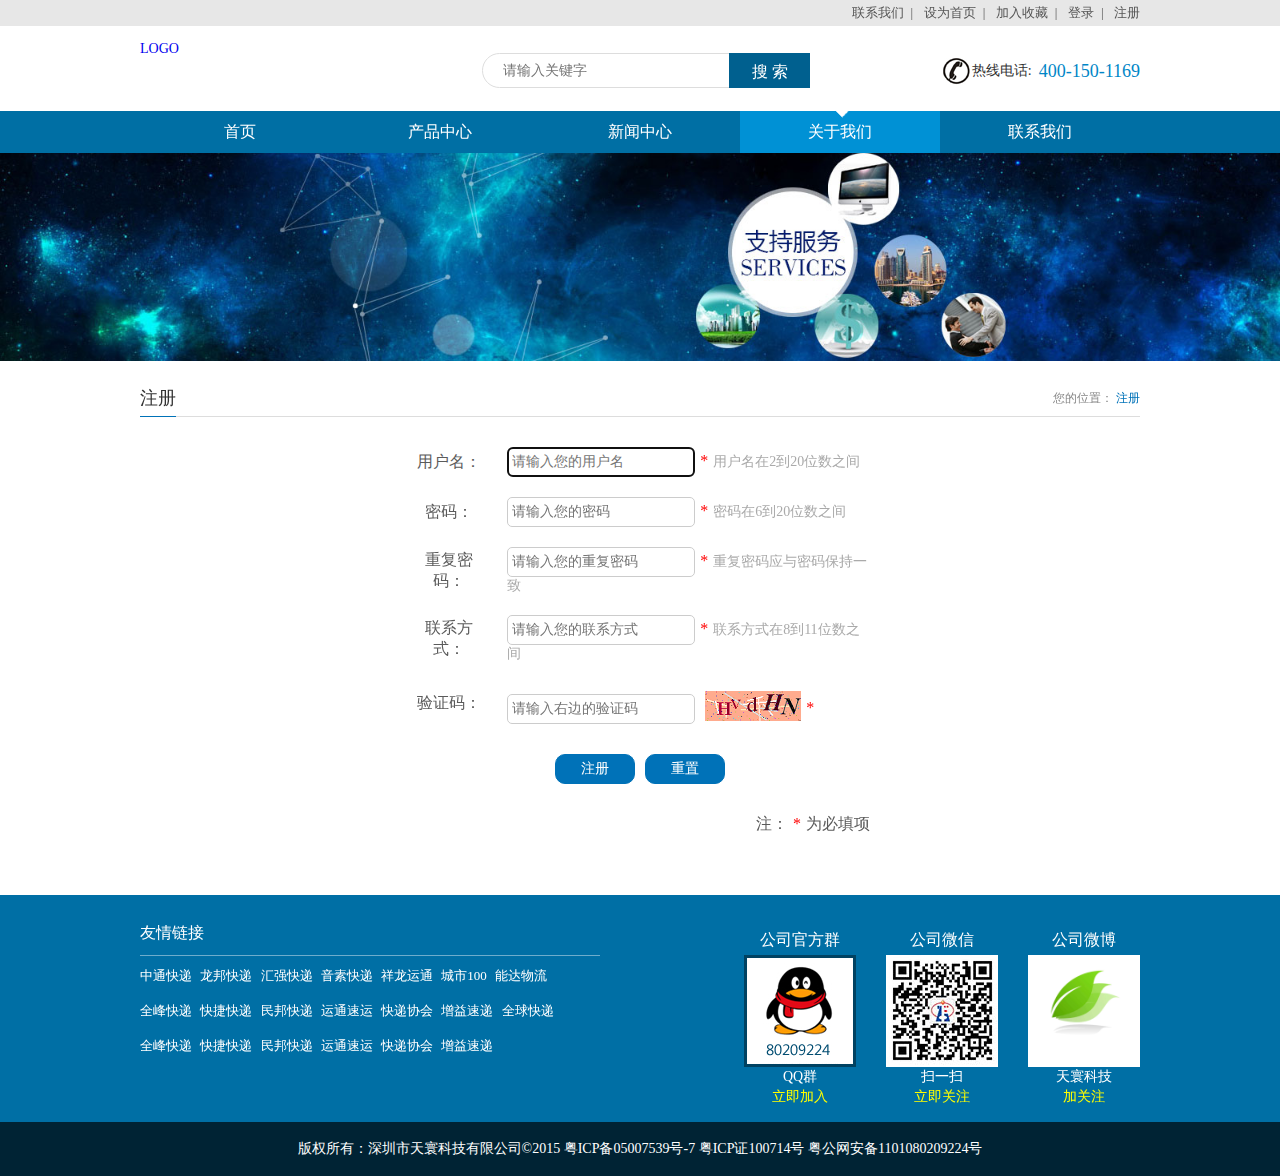
<file: reg.html>
<html xmlns="http://www.w3.org/1999/xhtml">
<head>
<meta http-equiv="X-UA-Compatible" content="IE=edge">
<meta http-equiv="Content-Type" content="text/html; charset=utf-8" />
<meta name="viewport" content="width=device-width; initial-scale=1.0; maximum-scale=1.0; user-scalable=0;">
<title>天寰信息科技有限公司</title>
<link rel="stylesheet" type="text/css" href="Assets/css/reset.css"/>
<script type="text/javascript" src="Assets/js/jquery-1.8.3.min.js"></script>
<script type="text/javascript" src="Assets/js/js_z.js"></script>
<link rel="stylesheet" type="text/css" href="Assets/css/thems.css">
<link rel="stylesheet" type="text/css" href="Assets/css/responsive.css">
</head>

<body>
<!--头部-->
<div class="t_bg">
    <div class="top">
        <a href="">联系我们</a><i>|</i>
        <a href="">设为首页</a><i>|</i>
       <a href="">加入收藏</a><i>|</i>
        <a href="login.html">登录</a><i>|</i>
        <a href="reg.html">注册</a>
    </div>
</div>
<div class="head clearfix">
    <div class="logo"><a href="index.html">LOGO</a></div>
    <div class="search">
        <input name="" type="text" placeholder="请输入关键字">
        <input name="" type="submit" value="搜 索">
    </div>
    <div class="tel">
        <span><em>热线电话:</em>&nbsp;</span>
        <b>400-150-1169</b>
    </div>
</div>
<div class="n_bg">
    <div class="nav_m">
        <div class="n_icon">导航栏</div>
        <ul class="nav clearfix">
            <li><a href="index.html"><i>&nbsp;</i>首页</a></li>
            <li>
                <a href="product.html"><i>&nbsp;</i>产品中心</a>
            </li>
            <li>
                <a href="news.html"><i>&nbsp;</i>新闻中心</a>
                <div class="er clearfix">
                    <a href="activity.html">最新活动</a>
                    <a href="news.html">政策法规</a>
                    <a href="news.html">行业新闻</a>
                    <a href="news.html">国际新闻</a>
                    <a href="news.html">分析与评论</a>
                    <a href="news.html">宏观经济</a>
                </div>
            </li>
            <li class="now">
                <a href="about.html"><i>&nbsp;</i>关于我们</a>
            </li>
            <li>
                <a href="contact.html"><i>&nbsp;</i>联系我们</a>
                <div class="er clearfix">
                    <a href="contact.html">联系天寰科技</a>
                    <a href="message.html">客户留言</a>
                </div>
            </li>
        </ul>
    </div>
</div>
<!--头部-->
<div class="banner banner_s"><img src="Assets/upload/banner_a.jpg" alt=""/></div>
<div class="space_hx">&nbsp;</div>
<div class="scd clearfix">
    <div class="scd_r single">
        <div class="dq">
            <span class="name">注册</span>
            <div class="pst">
                <span>您的位置：</span>
                <a href="reg.html" class="on">注册</a>
            </div>
        </div>
       <div class="contact">
                <form action="" method="post">
                 <table align="center" cellspacing="20">
                     <tr>
                         <td>用户名：</td><td align="left"><input type="text" placeholder="请输入您的用户名" autofocus><em>*</em><span>用户名在2到20位数之间</span></td>
                     </tr>
                     <tr>
                         <td>密码：</td><td align="left"><input type="password" placeholder="请输入您的密码"><em>*</em><span>密码在6到20位数之间</span></td>
                     </tr>
                     <tr>
                         <td>重复密码：</td><td align="left"><input type="password" placeholder="请输入您的重复密码"><em>*</em><span>重复密码应与密码保持一致</span></td>
                     </tr>
                      <tr>
                         <td>联系方式：</td><td align="left"><input type="password" placeholder="请输入您的联系方式"><em>*</em><span>联系方式在8到11位数之间</span></td>
                     </tr>
                     <tr>
                         <td>验证码：</td><td align="left"><input type="text" placeholder="请输入右边的验证码"><a href=""><img src="Assets/images/code.png"></a><em>*</em></td>
                     </tr>
                     <tr>
                         <td colspan="2"><input type="button" value="注册"><input type="reset" value="重置"></td>
                     </tr>
                     <tr>
                         <td colspan="2" align="right">注：<em>*</em>为必填项</td>
                     </tr>
                 </table>
                 
                </form>
            </div>
    </div>
</div>
<div class="space_hx">&nbsp;</div>
<div class="bg_b">
    <div class="f_nav clearfix">
        <div class="f_nl">
            <div class="name">友情链接</div>
            <div class="frd">
                <a href="">中通快递</a>
                <a href="">龙邦快递</a>
                <a href="">汇强快递</a>
                <a href="">音素快递</a>
                <a href="">祥龙运通</a>
                <a href="">城市100</a>
                <a href="">能达物流</a>
                <a href="">全峰快递</a>
                <a href="">快捷快递</a>
                <a href="">民邦快递</a>
                <a href="">运通速运</a>
                <a href="">快递协会</a>
                <a href="">增益速递</a>
                <a href="">全球快递</a>
                <a href="">全峰快递</a>
                <a href="">快捷快递</a>
                <a href="">民邦快递</a>
                <a href="">运通速运</a>
                <a href="">快递协会</a>
                <a href="">增益速递</a>
            </div>
        </div>
        <ul class="f_nr clearfix">
            <li>
                <div class="title">公司微博</div>
                <img src="Assets/images/pic3.jpg" alt=""/>
                <p>天寰科技</p>
                <p class="huang">加关注</p>
            </li>
            <li>
                <div class="title">公司微信</div>
                <img src="Assets/images/pic2.jpg" alt=""/>
                <p>扫一扫</p>
                <p class="huang">立即关注</p>
            </li>
            <li>
                <div class="title">公司官方群</div>
                <img src="Assets/images/pic1.jpg" alt=""/>
                <p>QQ群</p>
                <p class="huang">立即加入</p>
            </li>
        </ul>
    </div>
</div>
<div class="bg_c">
	<div class="bq">版权所有：深圳市天寰科技有限公司©2015 粤ICP备05007539号-7 粤ICP证100714号 粤公网安备1101080209224号</div>
</div>
</body>
</html>
</file>
<file: Assets/css/thems.css>
body{font-family:"Microsoft Yahei";font-size:14px;color:#5B5B5B; padding:0; margin:0;}
input , textarea , select{font-family:"Microsoft Yahei"; color:#5B5B5B; font-size:14px;}
/*头部*/
.t_bg{ width:100%; height:26px; background:#E7E7E7;}
.t_bg .top{ width:1000px; height:26px; margin:0px auto; text-align:right; line-height:26px;}
.t_bg .top a,.t_bg .top i{ display:inline-block; *display:inline; zoom:1; font-size:13px; color:#555555; height:20px; line-height:20px; vertical-align:top; margin-top:3px;}
.t_bg .top a:hover{ color:#006FA4;}
.t_bg .top i{ padding:0 7px; font-style:normal;}
.head{ width:1000px; margin:0px auto; height:85px;}
.head .logo{ width:192px; height:52px; float:left; margin-top:15px;}
.head .logo img{ width:140px; height:80px; vertical-align:top;}
.head .search{ width:328px; height:35px; float:left; position:relative; margin-top:27px; margin-left:150px;}
.head .search input[type="text"]{ width:278px; height:35px; line-height:35px; position:absolute; left:0px; top:0px; padding:0 20px; border:1px solid #ddd; background:none;border-radius:35px; -moz-border-radius:35px; -webkit-border-radius:35px;}
.head .search input[type="submit"]{ width:81px; height:35px; background:#00608F; position:absolute; right:0px; top:0px; cursor:pointer; border:1px solid #00608F; color:#FFF; font-size:16px; text-align:center; line-height:35px; z-index:99;}
.head .tel{ width:225px; float:right; height:30px; margin-top:30px; text-align:right;}
.head .tel span, .head .tel b{ display:inline-block; *display:inline; zoom:1; height:30px; line-height:30px; vertical-align:top;}
.head .tel span{ background:url(../images/icon1.jpg) no-repeat left center; padding-left:30px; font-size:14px; color:#333;}
.head .tel b{ font-size:18px; color:#0086C7; font-weight:normal;}
.n_bg{ width:100%; height:42px; background:#006FA4; position:relative;}
.nav_m{ width:1000px; margin:0px auto; position:relative;}
.nav_m .nav{ width:100%;}
.nav_m .nav li{ width:200px; float:left; position:relative;}
.nav_m .nav li a{ display:block; width:200px; height:42px; line-height:42px; text-align:center; font-size:16px; color:#FFF;}
.nav_m .nav li a i{ display:block; width:13px; height:7px; background:url(../images/icon2.png) no-repeat; position:absolute; left:48%; top:0; display:none;}
.nav_m .nav li.now a i,.nav_m .nav li:hover a i{ display:block;}
.nav_m .nav li.now a,.nav_m .nav li:hover a{ background:#0091D5;}
.nav_m .nav li .er{ position:absolute; width:100%; left:0; top:42px; z-index:9999; background:#0091D5; display:none;}
.nav_m .nav li .er a{ width:100%; height:30px; line-height:30px; float:left; text-align:center; font-size:14px;}
.nav_m .nav li .er a:hover,.nav_m .nav li .er a.on{ color:#FFFF00;}
.nav_m .nav li:hover .er{ display:block;}
.nav_m .n_icon{ display:inline-block; *display:inline; zoom:1; height:18px; line-height:18px; color:#FFF; padding-left:25px; background:url(../images/nav_ico.png) no-repeat left center;; position:absolute; right:10px; top:12px; z-index:9999; cursor:pointer;display:none;}
.banner{ width:100%; overflow:hidden; height:auto; margin:0px auto;}
.i_ma{ width:1000px; margin:0px auto;}
.i_ma .tabBox_t , .i_ma .tabBox  {width:100%;text-align:left;}
.i_ma .tabBox .tabNav {overflow: hidden; width:100%; text-align:center; padding:40px 0 20px;}
.i_ma .tabBox .tabNav li { cursor:pointer; display:inline-block; *display:inline; zoom:1; height:40px; line-height:40px; font-size:16px; color:#FFF; background:#777777; margin:0 3px 20px;padding:0 18px; border-radius:7px; -moz-border-radius:7px; -webkit-border-radius:7px;} 
.i_ma .tabBox .tabNav li.now {background:#007DB9;}
.i_ma .tabBox .tabCont {display: none; width:100%;}
.ip_l{ width:960px; padding:0 20px;}
.ip_l li{ width:298px; height:248px; float:left; border:1px solid #ddd; border-radius:5px; -moz-border-radius:5px; -webkit-border-radius:5px; float:left; margin-right:30px; margin-bottom:30px; position:relative;}
.tu{ width:298px; height:248px; text-align:center;}
.tu img{ width:260px; height:185px; vertical-align:top; margin-top:10px;}
.tu .title{ width:260px; height:35px; line-height:35px; white-space:nowrap; overflow:hidden; text-overflow:ellipsis; font-size:16px; color:#00547D; margin:0px auto; margin-top:10px; border-top:1px solid #00547D;}
.i_ma .ip_l li .des{ width:298px; height:248px; background:url(../images/bg_a.png) repeat; position:absolute; left:0; top:0; z-index:99;border-radius:5px; -moz-border-radius:5px; -webkit-border-radius:5px; overflow:hidden; opacity:0;transition: 0.7s;-moz-transition:  0.7s;-webkit-transition:  0.7s;-o-transition:  0.7s;}
.i_ma .ip_l li:hover .des{ opacity:1;}
.i_ma .ip_l li .des h6{ width:90%; margin:0px auto; height:65px; line-height:85px; text-align:center; white-space:nowrap; overflow:hidden; text-overflow:ellipsis; font-weight:normal;}
.i_ma .ip_l li .des h6 a{font-size:18px; color:#FFFF00;}
.i_ma .ip_l li .des p{ width:90%; margin:0px auto; height:120px; overflow:hidden; font-size:14px; color:#FFF; line-height:215%;}
.i_ma .ip_l li .des .more{ display:block; width:98px; height:29px; border:1px solid #FFF; text-align:center; line-height:29px; color:#FFFF00; font-size:14px; margin:0px auto; margin-top:10px;}
.bg_a{ width:100%; padding:60px 0 10px; background:#F9F9F9;}
.i_mb{ width:960px; margin:0px auto;}
.i_mb dl{ width:290px; float:left; margin-right:40px; margin-bottom:40px;}
.i_mb dl dt,.i_mb dl dt img{ width:100px; height:100px; float:left; vertical-align:top;}
.i_mb dl dd{ width:180px; float:right; text-align:left;}
.i_mb dl dd .name{ width:100%; height:45px; line-height:45px; white-space:nowrap; overflow:hidden; text-overflow:ellipsis; font-size:16px; color:#000; font-weight:bold;}
.i_mb dl dd p{ width:100%; height:38px; line-height:175%; overflow:hidden; font-size:12px; color:#666;}
.i_mb dl a:hover dd .name{ color:#007DB9;}
.i_mc{ width:1000px;  margin:0px auto; margin-top:20px;}
.i_mc .i_mcl{ width:460px; float:left;}
.i_mc .i_mcr{ width:460px; float:right;}
.i_mc .box_h{ width:100%; height:42px; line-height:42px; position:relative; background:#E0E0E0; text-align:left;}
.i_mc .box_h a{ display:inline-block; *display:inline; zoom:1; font-size:12px; color:#FF5F00; position:absolute; right:8px; top:0px;}
.i_mc .box_h span{ display:inline-block; *display:inline; zoom:1; width:122px; height:42px; position:relative; background:#005984;}
.i_mc .box_h span i{ display:block; width:6px; height:11px; background:url(../images/icon4.png) no-repeat; right:-6px; top:15px; position:absolute;}
.i_mc .box_h span em{display:inline-block; *display:inline; zoom:1; height:42px; line-height:42px; background:url(../images/icon3.png) no-repeat 8px center; padding-left:28px; font-size:16px; color:#FFF;}
.i_mc .box_m{ width:100%; padding:20px 0; height:385px; overflow:hidden;}
.i_mc dl{ width:100%; padding-bottom:15px; margin-bottom:15px; border-bottom:1px dashed #ccc;}
.i_mc .i_mcl dl{ border:0; margin-bottom:0;}
.i_mc dl dt,.i_mc dl dt img{ width:200px; height:115px; float:left; vertical-align:top;}
.i_mc dl dd{ width:245px; float:right; text-align:left;}
.i_mc dl dd .title{ width:100%; height:35px; line-height:35px; white-space:nowrap; overflow:hidden; text-overflow:ellipsis;}
.i_mc dl dd .title a{ font-size:14px; color:#000;}
.i_mc dl dd .title a:hover{ color:#FF5F00;}
.i_mc dl dd p{ width:100%; height:70px; font-size:12px; color:#333; line-height:200%; overflow:hidden; text-indent:2em;}
.i_mc dl dd p a{ color:#FF5F00;}
.i_mc ul{ width:100%;}
.i_mc ul li{ width:100%; height:45px; line-height:45px; border-bottom:1px dashed #ccc; background:url(../images/icon5.png) no-repeat left center; position:relative;}
.i_mc ul li a{ font-size:12px; color:#555555;}
.i_mc ul li a:hover{ color:#FF5F00;}
.i_mc ul li p{ width:75%; height:45px; line-height:45px; white-space:nowrap; overflow:hidden; text-overflow:ellipsis; margin-left:18px;}
.i_mc ul li em{ display:block; text-align:right; position:absolute; right:0px; top:0;}
.bg_b{ width:100%; padding:15px 0; background:#006FA5; margin-top:20px;}
.f_nav{ width:1000px; margin:0px auto; text-align:left; color:#FFF;}
.f_nav .f_nl{ width:460px; float:left;}
.f_nav .f_nl .name{ width:100%; height:45px; line-height:45px; border-bottom:1px solid #6EADCC; text-align:left; font-size:16px; color:#FFF;}
.f_nav .f_nl .frd{ width:100%; text-align:left; font-size:13px; color:#FFF; padding-top:5px;}
.f_nav .f_nl .frd a{ display:inline-block; *display:inline; zoom:1; height:30px; line-height:30px; vertical-align:top; margin-bottom:5px; margin-right:5px; color:#FFF;}
.f_nav .f_nl .frd a:hover,.f_nav .f_nr li .huang{ color:#FFFF00;}
.f_nav .f_nr{ width:460px; float:right; text-align:center;}
.f_nav .f_nr li{ width:112px; float:right; margin-left:30px;}
.f_nav .f_nr li .title{ width:100%; height:30px; line-height:30px; font-size:16px; color:#FFF; padding-top:15px;}
.f_nav .f_nr li img{ width:112px; height:112px; vertical-align:top;}
.f_nav .f_nr li p{ width:100%; height:20px; line-height:20px; font-size:14px; color:#FFF;}
.bg_c{ width:100%; padding:15px 0; text-align:center; background:#002334;}
.bq{ width:1000px; line-height:170%; font-size:14px; color:#FFF; margin:0px auto; text-align:center;}
.banner_s ,.banner_s img{ width:100%; height:auto; vertical-align:top;}
.scd{ width:1000px; margin:0px auto;}
.scd .scd_l{ width:220px; float:left; border:1px solid #0072B8;}
.scd .scd_l .name{ width:100%; height:60px; line-height:60px; text-align:center; background:#0072B8; font-size:30px; color:#FFF; border-bottom:1px solid #ddd;}
.scd .scd_l .s_nav{ width:100%;}
.s_nav li{ width:100%; height:40px; line-height:40px; border-bottom:1px solid #ddd;}
.s_nav li a{ display:block; width:170px; height:40px; line-height:40px; padding-left:50px; background:url(../images/icon6.png) no-repeat 30px center; font-size:14px; color:#333333;}
.s_nav li.now a,.s_nav li:hover a{ color:#FFF; background:url(../images/icon7.png) no-repeat 30px center;}
.s_nav li.now,.s_nav li:hover{ background:#0072B8;}
.scd .scd_r{ width:740px; float:right;}
.scd .single{ width:100%; }
.scd_r .dq{ width:100%; height:35px; border-bottom:1px solid #ddd; position:relative;}
.scd_r .dq span,.scd_r .dq a{ display:inline-block; *display:inline; zoom:1; height:35px; line-height:35px; vertical-align:top;}
.scd_r .dq .name{ font-size:18px; color:#333; position:absolute; left:0px; top:0; z-index:99; border-bottom:1px solid #0072B8;}
.scd_r .dq .pst{ width:70%; text-align:right; font-size:12px; color:#888; position:absolute; right:0px; top:0;}
.scd_r .dq .pst a{ font-size:12px; color:#888;}
.scd_r .dq .pst a.on,.scd_r .dq .pst a:hover{ color:#0072B8;}
.scd_m{ width:100%;  text-align:left; font-size:14px; color:#333; line-height:170%;}
.service{ width:100%;padding-top:30px;}
.service h5{ text-align:center; font-size:18px; color:#0071B7; font-weight:normal; margin-bottom:10px;}
.pages{ width:100%; text-align:center; height:30px; line-height:30px; margin-bottom:10px;}
.pages a{ display:inline-block; *display:inline; zoom:1; height:30px; line-height:30px; vertical-align:top; font-size:16px; color:#555555; margin:0 3px;}
.pages .now{ color:#179EED;}
.pages .prev,.pages .next{ color:#FFF; background:#646464; padding:0 10px; border-radius:4px; -moz-border-radius:4px; -webkit-border-radius:4px;}
.pages .prev:hover,.pages .next:hover{background:#00649F;}
.news,.case{ width:100%; padding-top:10px; padding-bottom:30px;}
.news li,.case li{ width:100%; height:48px; line-height:48px; position:relative; border-bottom:1px dashed #ccc; background:url(../images/icon9.png) no-repeat left center;}
.news li.hover{ background:url(../images/icon8.png) no-repeat left center;}
.news li p{ width:70%; height:48px; line-height:48px; white-space:nowrap; overflow:hidden; text-overflow:ellipsis; margin-left:22px;}
.news li em{ display:block; text-align:right; position:absolute; right:0; top:0;}
.news li a{ font-size:14px; color:#555;}
.news li a:hover{ color:#0071B7;}
.contact{ width:100%; padding-top:10px;}
.contact .map,.contact .map img{ width:100%; height:auto; vertical-align:top;}
.contact dl{ width:100%; margin:20px 0;}
.contact dl dt{ width:265px; float:right; text-align:center;}
.contact dl dt img{ width:128px; height:137px; vertical-align:top;}
.contact dl dd{ width:440px; float:left; text-align:left;}
.contact dl dd p{ width:100%; font-size:14px; color:#555; line-height:255%;}
.contact form{width:100%;height:auto;}
.contact form textarea{width:100%;height:300px;padding:10px;resize: none;border:1px solid #ccc;font-size: 14px}
.contact form input[type=button]{width:80px;height:30px;background: #0072B8;color:#fff;line-height: 20px;display: inherit;margin:10px auto;border:1px solid #0072B8;border-radius: 10px;}
.contact form input[type=reset]{width:80px;height:30px;background: #0072B8;color:#fff;line-height: 20px;display: inherit;margin:10px auto;border:1px solid #0072B8;border-radius: 10px;margin-left:10px;}
.case li,.case li:hover{ background:none;}
.case li p{ width:70%; height:48px; line-height:48px; white-space:nowrap; overflow:hidden; text-overflow:ellipsis;}
.case li p a{ font-size:14px; color:#555555;}
.case li p a b{ color:#000; font-weight:normal;}
.case li em{ display:block; width:115px; height:48px; line-height:48px; text-align:left; position:absolute; right:0; top:0;}
.case li em a,.case li p a:hover{ font-size:14px; color:#005E98;}
.log{ width:100%; font-size:13px; color:#555555; line-height:200%; text-align:left;}
.log h6{ width:100%; text-align:center; font-weight:normal; font-size:18px; color:#0072B7; padding:20px 0;}
.log .black{ color:#000;}
.log .hui{ color:#333;}
.pro{ width:100%; padding-top:5px;}
.pro li{ width:369px; float:left; height:660px; float:left; border-bottom:1px dashed #ddd;}
.pro li .title{ width:100%; font-size:18px; text-align:center; color:#0072B7; padding:20px 0;}
.pro li img{ width:100%; height:auto; vertical-align:top; max-height:350px;}
.pro li .des{ width:90%; text-align:left; margin:0px auto; font-size:13px; color:#555555; line-height:230%; height:auto; max-height:230px; margin-bottom:10px;}
.pro li.chang{ width:100%; border:0px !important; height:auto;}


.product{width:100%;height:auto;overflow: hidden;padding-top:20px;}
.product_info{float: right;width: 650px;color:#000;}
.product_info p{padding-top: 30px;color: #333}
.product_info h2{color:#0086C7;}
.news_info{padding:20px;}
.news_info h2{font-size: 20px;text-align: center}
.news_info div{text-align: center;margin:15px 0;border-bottom: 1px solid #ccc;}
.news_info div span{padding:0 10px;line-height: 26px;}
.news_info .img{border:none;}
.news_info p{text-indent: 2em}
.activity{width:100%;height:auto;overflow: hidden;padding-top:20px;}
.activity ul li{width:100%;border:none;border-bottom:1px solid #ccc;clear: both;height: auto;padding-bottom: 10px}
.activity ul li img{float:left;width:250px;height:187px;}
.activity ul li div{float:right;width:700px;}
.activity ul li div p{padding-top:20px;}

.contact form table{width:500px;text-align: center;font-size: 16px}
.contact form table input{height:30px;border:1px solid #ccc;border-radius: 5px;padding:4px;}
.contact form table em{font-style: normal;color:red;padding:0 5px}
.contact form table span{font-size: 14px;color:#aaa;}
.contact form a{color:#006FA5;}
.contact form img{padding-left:10px;position: relative;top:8px;}
</file>
<file: Assets/css/responsive.css>
@media screen and (max-width:1030px){
.t_bg .top,.head,.nav_m,.i_ma,.i_mb,.i_mc,.f_nav,.bq,.scd{width:740px; margin:0px auto;}
.head .search{ margin-left:35px; width:258px;}
.head .search input[type="text"]{ width:248px;}
.nav_m .nav li a{ font-size:15px;}
.nav_m .nav li,.nav_m .nav li a{ width:82px;}
.nav_m .nav li a i{ left:35px;}
.i_ma .ip_l{ width:100%; padding:0;}
.i_ma .ip_l li{ margin-right:15px; margin-bottom:15px; }
.i_ma .ip_l li,.i_ma .ip_l li .tu,.i_ma .ip_l li .des{width:234px; height:204px;}
.i_ma .ip_l li .tu img{ width:206px; height:146px;}
.i_ma .ip_l li .tu .title{ width:90%;}
.i_ma .ip_l li .des .more{ display:none;}
.i_mb dl{ margin-right:15px; width:236px;}
.i_mb dl dt, .i_mb dl dt img{ width:80px; height:80px;}
.i_mb dl dd{ width:150px;}
.i_mb dl dd .name{ height:30px; line-height:30px;}
.i_mc .i_mcl,.i_mc .i_mcr,.f_nav .f_nl,.f_nav .f_nr{ width:360px;}
.i_mc .i_mcl{ margin-right:20px;}
.i_mc dl dt, .i_mc dl dt img{ width:172px; height:99px;}
.i_mc dl dd{ width:180px;}
.i_mc dl dd .title{ height:28px; line-height:28px;}
.i_mc .i_mcr dl{ padding-bottom:18px; margin-bottom:18px;}
.f_nav .f_nr li{ margin-left:15px; width:90px;}
.f_nav .f_nr li img{ width:90px; height:90px;}
.bq{ font-size:13px;}
.scd .scd_l{ width:200px;}
.s_nav li a{ padding-left:30px;}
.s_nav li a,.s_nav li.now a,.s_nav li:hover a{ background-position:15px center;}
.scd .scd_r{ width:520px;}
.pro li{ width:259px; height:570px;}
.contact dl dt{ width:165px;}
.contact dl dd{ width:340px;}
}
@media screen and (max-width:770px) {
.t_bg .top,.head,.nav_m,.i_ma,.i_mb,.i_mc,.f_nav,.bq,.scd{width:480px; margin:0px auto;}
.head .search{ margin:0px; float:right; margin-top:10px;}
.head .search input[type="text"],.head .search,.head .search input[type="submit"]{ height:30px; line-height:30px;}
.head .tel{ margin-top:5px;}
.nav_m .nav li.now a i, .nav_m .nav li:hover a i{ display:none;}
.nav_m .n_icon{ display:block;}
.nav_m .nav{ display:none; position:absolute; left:0; top:42px; background:#4994C9; z-index:99999;}
.nav_m .nav li{ width:100%; text-align:left; height:auto;}
.nav_m .nav li a{ width:90%; padding:0 5%; margin:0px auto; text-align:left;}
.nav_m .nav li .er{ position:static; display:block;}
.nav_m .nav li .er a{ width:80%; padding:0 10%; text-align:left;}
.i_ma .ip_l li .des{ display:none;}
.i_ma .ip_l li, .i_ma .ip_l li .tu, .i_ma .ip_l li .des{ width:224px;}
.i_ma .ip_l li,.i_mb dl{ margin:0 5px 15px !important;}
.i_ma{ padding-bottom:15px;}
.i_mb dl{ width:230px;}
.i_mb dl dd{ width:145px;}
.i_mc .i_mcl, .i_mc .i_mcr, .f_nav .f_nl, .f_nav .f_nr{ width:100%; margin-right:0px; margin-bottom:25px;}
.i_mc dl dd{ width:300px;}
.f_nav .f_nr li{ float:left; width:140px;}
.f_nav .f_nr li img{ width:100px; height:100px;}
.scd .scd_l{ width:478px; margin-bottom:25px;}
.s_nav li a{ width:448px;}
.scd .scd_r{ width:100%;}
.pro li{ width:239px; height:555px;}
.contact dl dd{ width:310px;}
}
@media screen and (max-width:500px) {
.t_bg .top,.head,.nav_m,.i_ma,.i_mb,.i_mc,.f_nav,.bq,.scd{width:320px; margin:0px auto;}
.head{ height:auto; padding-bottom:10px; position:relative;}
.head .search,.head .tel{ float:left;}
.i_ma .ip_l li, .i_ma .ip_l li .tu, .i_ma .ip_l li .des{ width:300px; height:245px;}
.i_ma .ip_l li .tu img{ width:260px; height:184px;}
.i_mb dl{ width:310px;}
.i_mb dl dd{ width:215px;}
.i_mc dl dt, .i_mc dl dt img{ width:146px; height:84px;}
.i_mc dl dd{ width:165px;}
.i_mc dl dd p{ height:60px; line-height:160%;}
.f_nav .f_nr li{ width:95px; margin:10px 5px;}
.f_nav .f_nr li img{ width:85px; height:85px;}
.i_mc .box_m{ height:auto;}
.i_mc .i_mcr{ margin-bottom:0;}
.i_mc .i_mcr .box_m{ padding-bottom:0;}
.head .logo img,.head .logo{ width:150px; height:41px;}
.head .tel{ position:absolute; right:0; top:15px;}
.head .tel span em{ display:none;}
.head .tel b{ font-size:16px;}
.head .tel span { margin-right:-5px;}
.head .search{ width:320px;}
.head .search input[type="text"]{ width:268px;}
.scd .scd_l{ width:318px;}
.s_nav li a{ width:288px;}
.scd_r .dq{ margin-bottom:50px;}
.scd_r .dq .pst{ width:100%; text-align:left; top:40px; border-bottom:1px dashed #eee;}
.pro li{ width:100%; border-left:0 !important; height:auto;}
.case li em a, .case li p a:hover,.news li em{ font-size:12px;}
.case li em{ width:90px;}
.contact dl dt{ display:none;}
.contact dl dd{ width:100%;}
}
</file>
